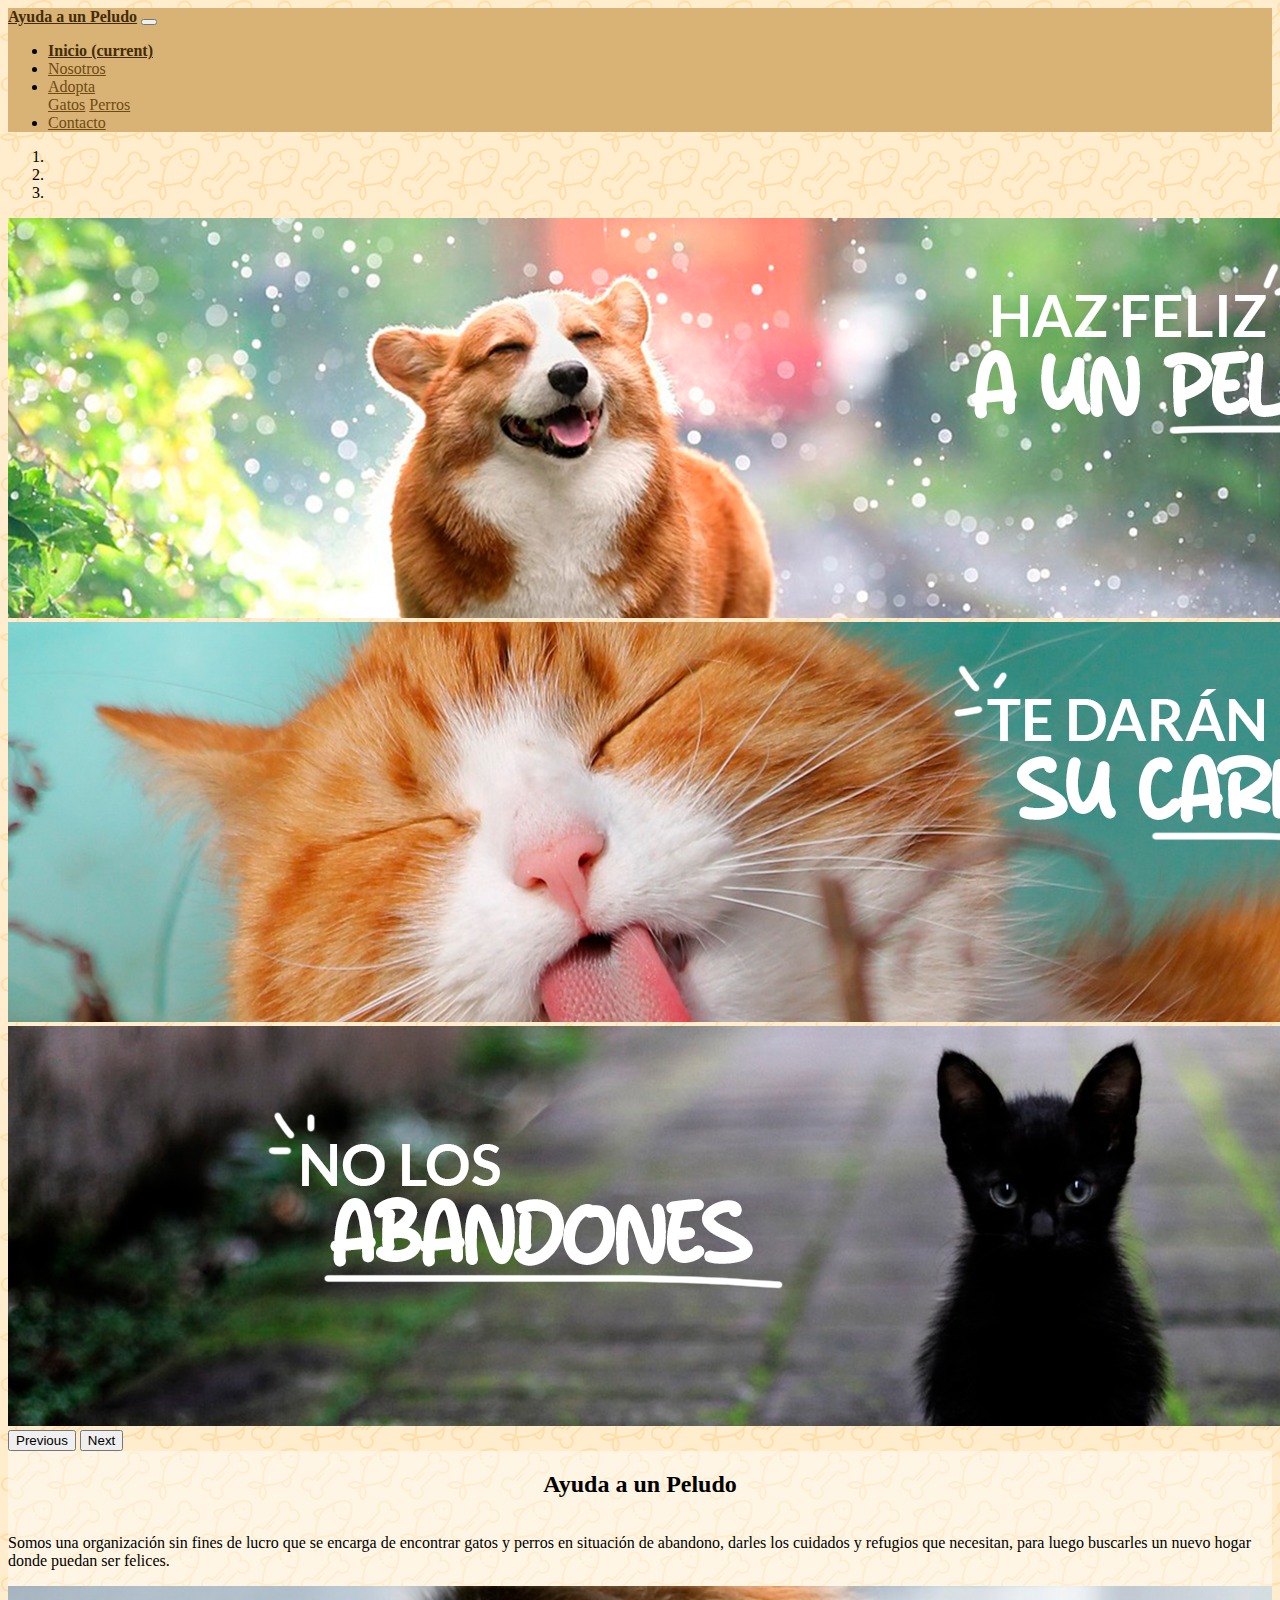
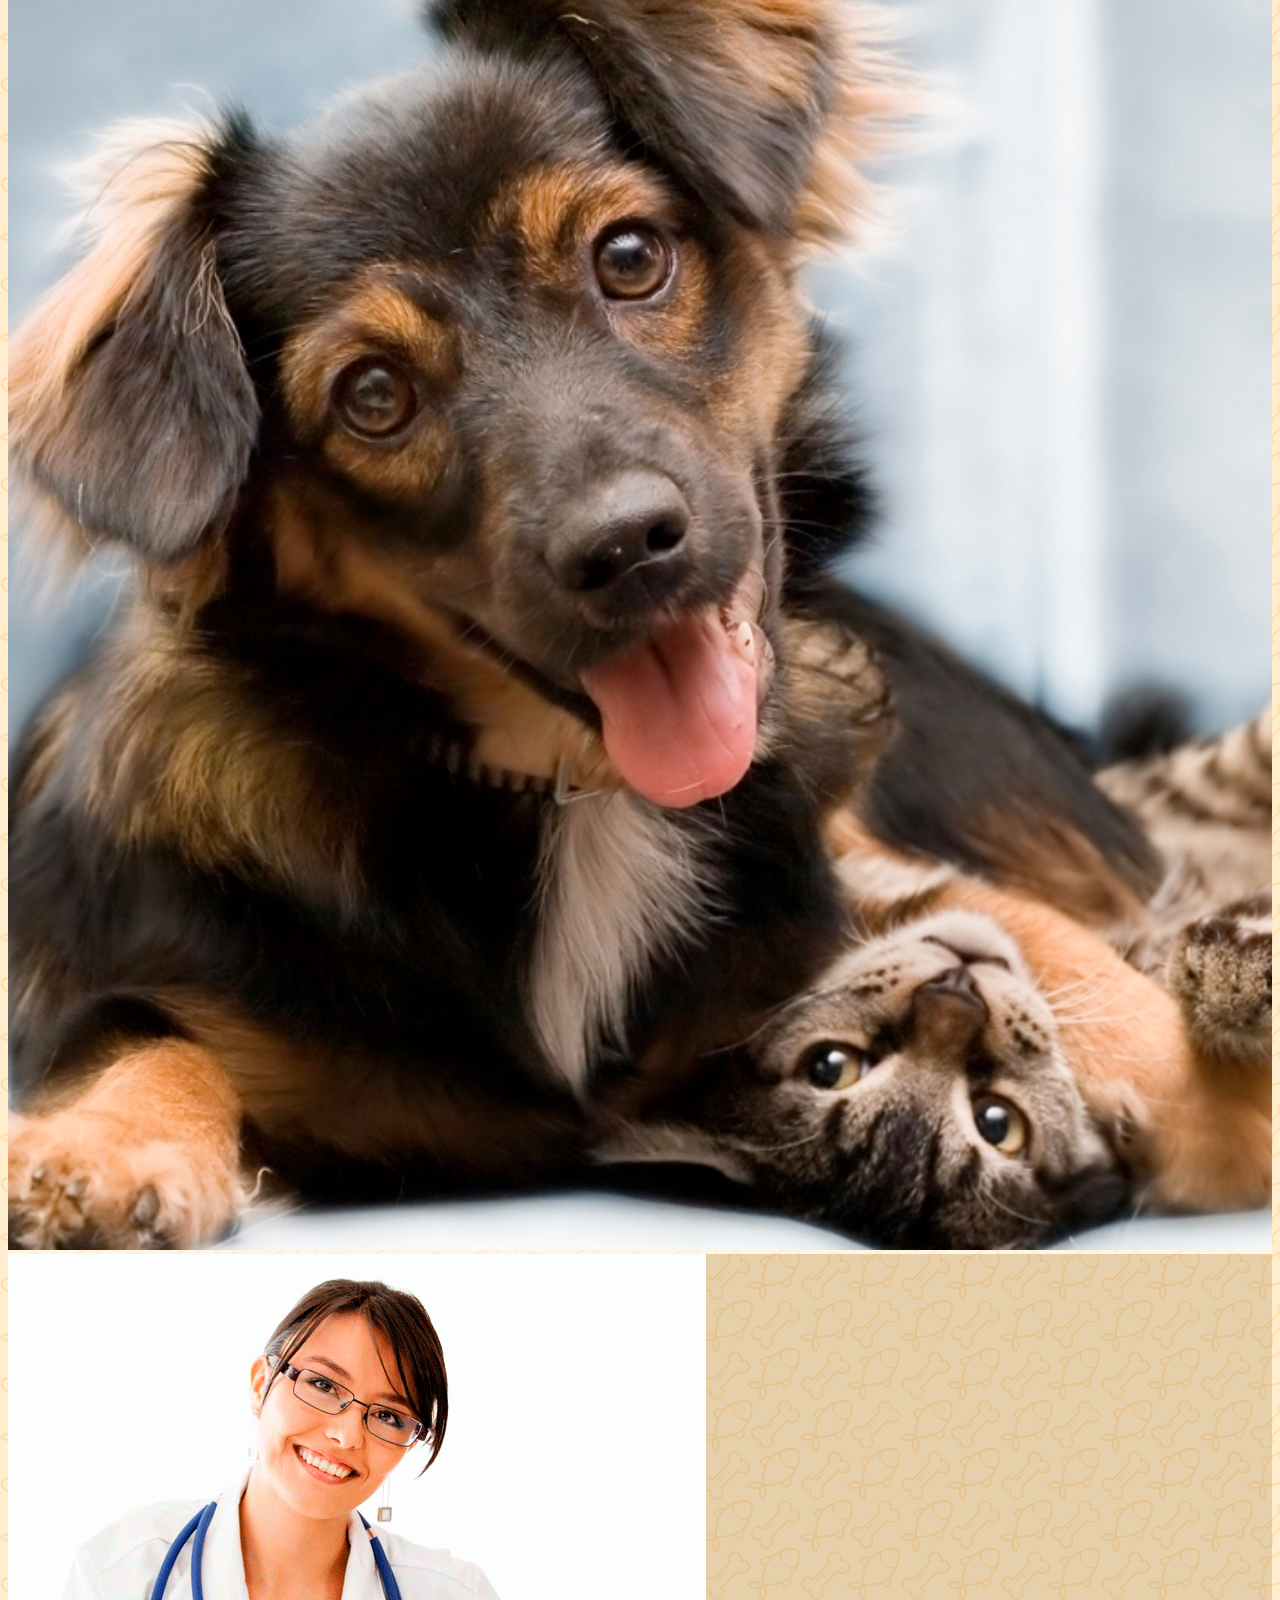
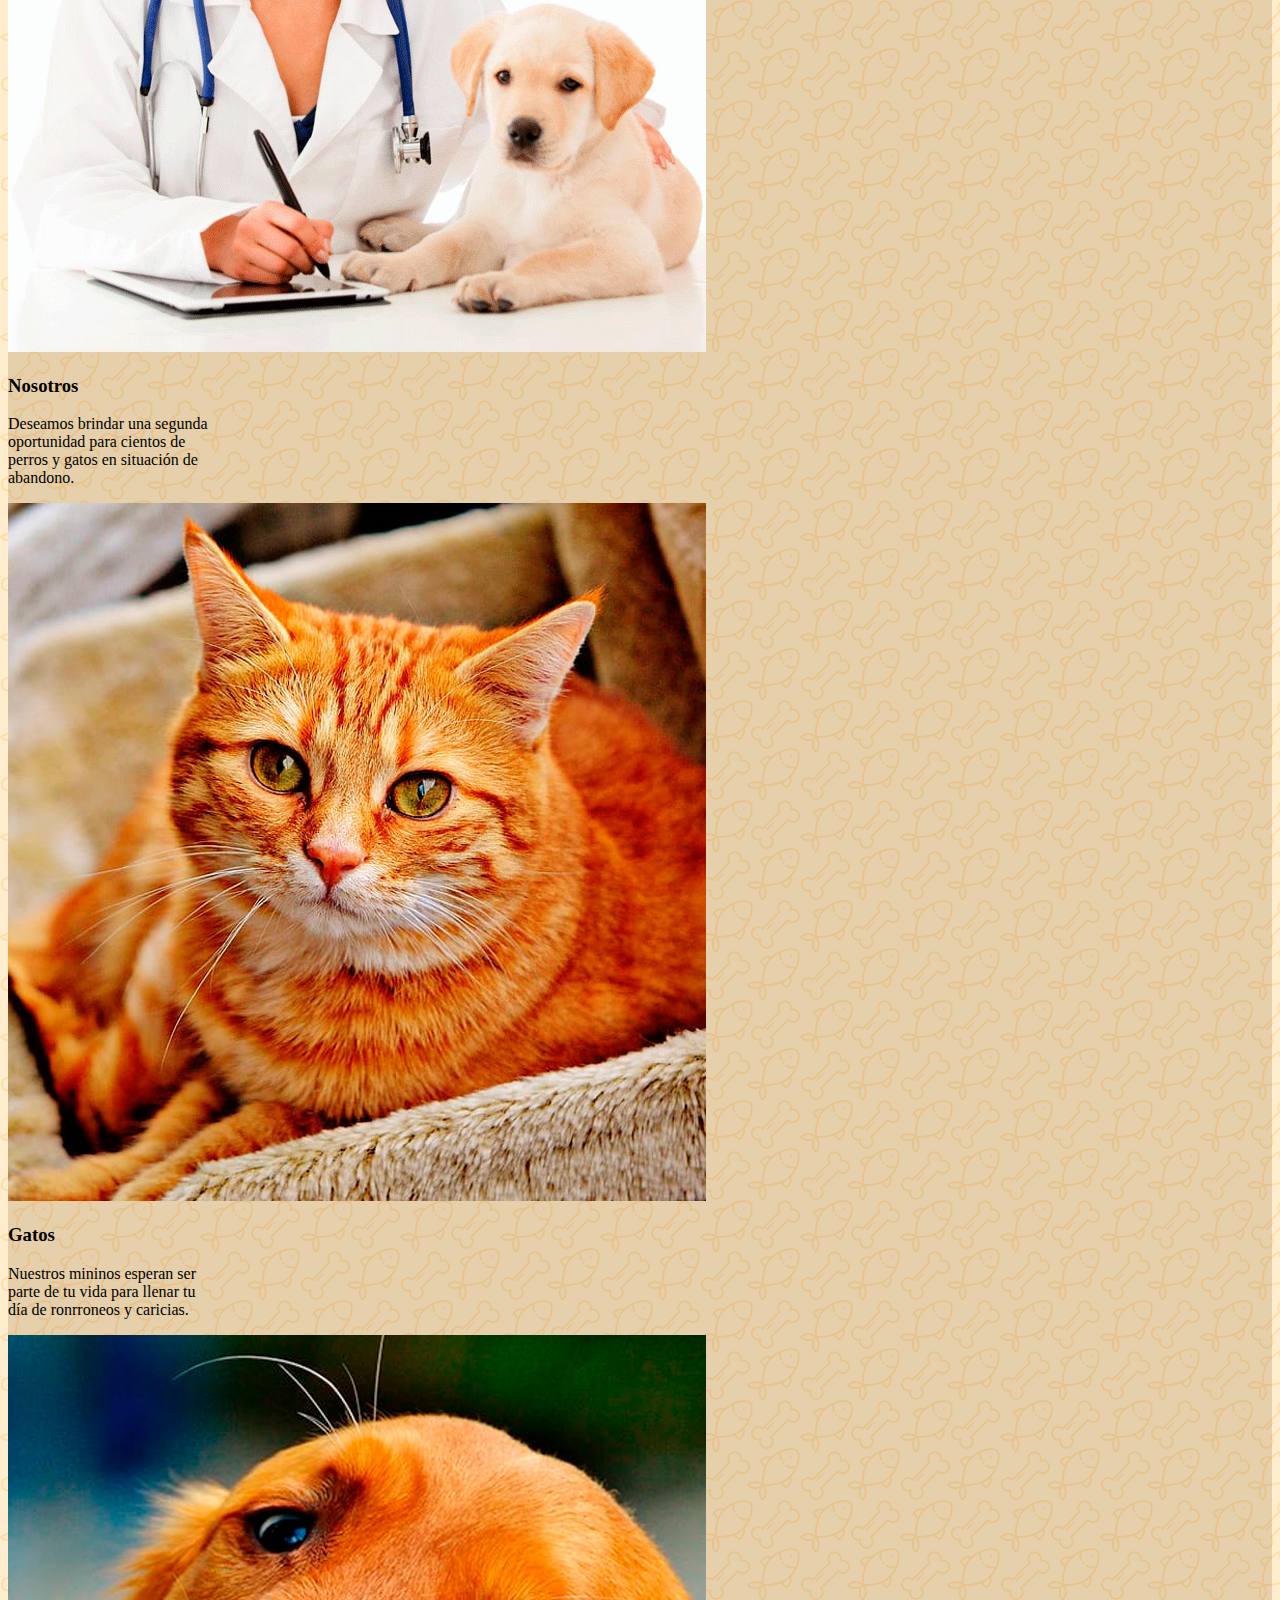
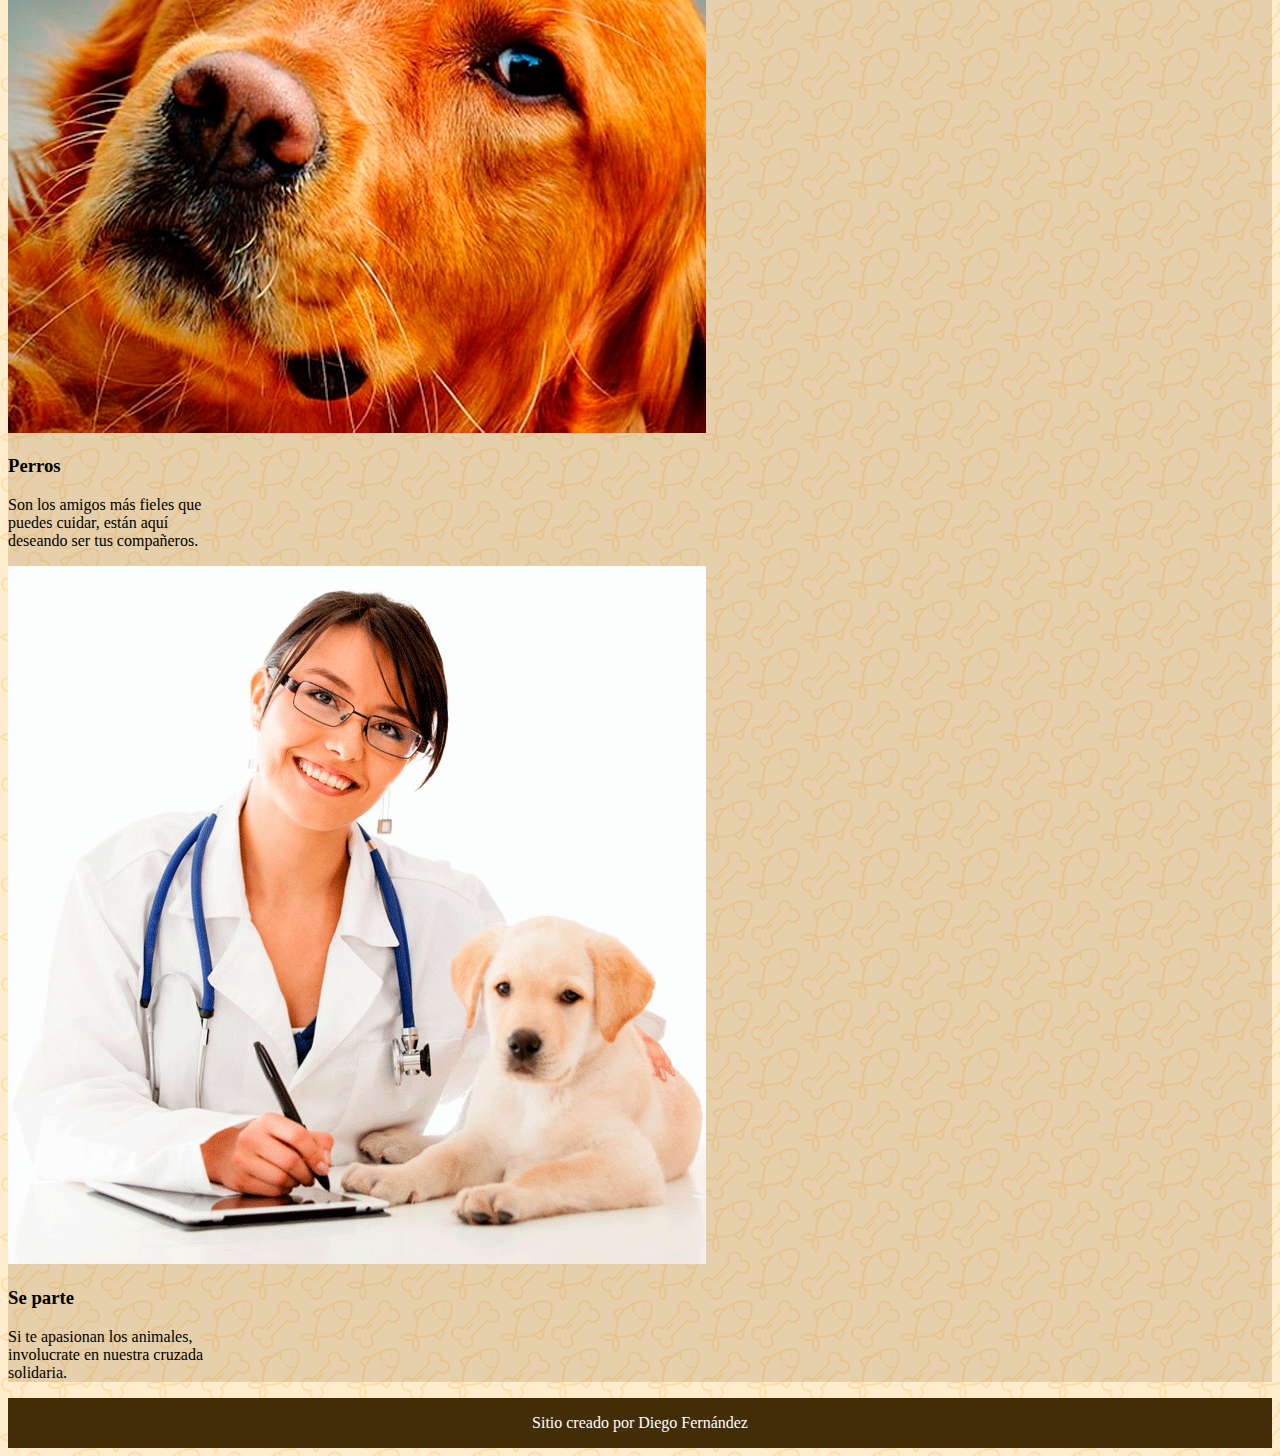
<file: index.html>
<!DOCTYPE html>
<html lang="es">
<head>
    <meta charset="UTF-8">
    <meta name="viewport" content="width=device-width, initial-scale=1.0">
    <title>ONG Ayuda a un Peludo</title>
    <link rel="stylesheet" href="https://cdn.jsdelivr.net/npm/bootstrap@4.6.2/dist/css/bootstrap.min.css" integrity="sha384-xOolHFLEh07PJGoPkLv1IbcEPTNtaed2xpHsD9ESMhqIYd0nLMwNLD69Npy4HI+N" crossorigin="anonymous">
    <link rel="stylesheet" href="/assets/css/styles.css">
</head>
<body>
    <nav class="navbar navbar-expand-lg navbar-light fixed-top nav-color">
        <a class="navbar-brand nav-txt-color-a" href="#">Ayuda a un Peludo</a>
        <button class="navbar-toggler" type="button" data-toggle="collapse" data-target="#navbarSupportedContent" aria-controls="navbarSupportedContent" aria-expanded="false" aria-label="Toggle navigation">
            <span class="navbar-toggler-icon"></span>
        </button>
        <div class="collapse navbar-collapse" id="navbarSupportedContent">
            <ul class="navbar-nav">
                <li class="nav-item active">
                    <a class="nav-link nav-txt-color-a" href="/index.html">Inicio <span class="sr-only">(current)</span></a>
                </li>
                <li class="nav-item">
                    <a class="nav-link nav-txt-color-b" href="/nosotros.html">Nosotros</a>
                </li>
                <li class="nav-item dropdown">
                    <a class="nav-link dropdown-toggle nav-txt-color-b" href="#" role="button" data-toggle="dropdown" aria-expanded="false">
                    Adopta
                    </a>
                    <div class="dropdown-menu">
                    <a class="dropdown-item nav-txt-color-b" href="/gatos.html">Gatos</a>
                    <a class="dropdown-item nav-txt-color-b" href="/perros.html">Perros</a>
                    </div>
                </li>
                <li class="nav-item">
                    <a class="nav-link nav-txt-color-b" href="/contacto.html">Contacto</a>
                </li>
            </ul>
        </div>
    </nav>
    <header class="mt-5">
        <div id="carouselExampleIndicators" class="carousel slide" data-ride="carousel">
            <ol class="carousel-indicators">
            <li data-target="#carouselExampleIndicators" data-slide-to="0" class="active"></li>
            <li data-target="#carouselExampleIndicators" data-slide-to="1"></li>
            <li data-target="#carouselExampleIndicators" data-slide-to="2"></li>
            </ol>
            <div class="carousel-inner">
            <div class="carousel-item active">
                <img src="/assets/img/car1.png" class="d-block w-100" alt="Carrousel 1">
            </div>
            <div class="carousel-item">
                <img src="/assets/img/car2.png" class="d-block w-100" alt="Carrousel 2">
            </div>
            <div class="carousel-item">
                <img src="/assets/img/car3.png" class="d-block w-100" alt="Carrousel 3">
            </div>
            </div>
            <button class="carousel-control-prev" type="button" data-target="#carouselExampleIndicators" data-slide="prev">
            <span class="carousel-control-prev-icon" aria-hidden="true"></span>
            <span class="sr-only">Previous</span>
            </button>
            <button class="carousel-control-next" type="button" data-target="#carouselExampleIndicators" data-slide="next">
            <span class="carousel-control-next-icon" aria-hidden="true"></span>
            <span class="sr-only">Next</span>
            </button>
        </div>
    </header>
    <main class="container">
        <div class="row mx-auto section2 p-3">
            <div class="col-xl-6 col-lg-6 col-md-6 col-sm-12 col-xs-12 section2-text">
                <h2 class="text-uppercase">Ayuda a un Peludo</h2>
                <p>Somos una organización sin fines de lucro que se encarga de encontrar gatos y perros en situación de abandono, darles los cuidados y refugios que necesitan, para luego buscarles un nuevo hogar donde puedan ser felices.</p>
            </div>
            <div class="col-xl-6 col-lg-6 col-md-6 col-sm-12 col-xs-12">
                <img src="/assets/img/menu2.png" class="rounded-circle" alt="Amigos">
            </div>
        </div>
        <div class="row mx-auto section1 p-3">
            <div class="col-xl-3 col-lg-3 col-md-3 col-sm-12 col-xs-12">
                <div class="card bg-transparent border-0" style="width: 12.5rem;">
                    <a href="/nosotros.html">
                        <div class="overlink rounded-circle"></div>
                        <img src="/assets/img/vet1.png" class="card-img-top rounded-circle" alt="...">
                    </a>
                    
                    <div class="card-body text-center">
                        <h3 class="text-uppercase">Nosotros</h3>
                        <p class="card-text">Deseamos brindar una segunda oportunidad para cientos de perros y gatos en situación de abandono.</p>
                    </div>
                  </div>
            </div>
            <div class="col-xl-3 col-lg-3 col-md-3 col-sm-12 col-xs-12">
                <div class="card bg-transparent border-0" style="width: 12.5rem;">
                    <a href="/gatos.html">
                        <div class="overlink rounded-circle"></div>
                        <img src="/assets/img/gato.png" class="card-img-top rounded-circle" alt="...">
                    </a>
                    <div class="card-body text-center">
                        <h3 class="text-uppercase">Gatos</h3>
                        <p class="card-text">Nuestros mininos esperan ser parte de tu vida para llenar tu día de ronrroneos y caricias.</p>
                    </div>
                  </div>
            </div>
            <div class="col-xl-3 col-lg-3 col-md-3 col-sm-12 col-xs-12">
                <div class="card bg-transparent border-0" style="width: 12.5rem;">
                    <a href="/perros.html">
                        <div class="overlink rounded-circle"></div>
                        <img src="/assets/img/perro.png" class="card-img-top rounded-circle" alt="...">
                    </a>
                    <div class="card-body text-center">
                        <h3 class="text-uppercase">Perros</h3>
                        <p class="card-text">Son los amigos más fieles que puedes cuidar, están aquí deseando ser tus compañeros.</p>
                    </div>
                  </div>
            </div>
            <div class="col-xl-3 col-lg-3 col-md-3 col-sm-12 col-xs-12">
                <div class="card bg-transparent border-0" style="width: 12.5rem;">
                    <a href="/contacto.html">
                        <div class="overlink rounded-circle"></div>
                        <img src="/assets/img/vet1.png" class="card-img-top rounded-circle" alt="...">
                    </a>
                    
                    <div class="card-body text-center">
                        <h3 class="text-uppercase">Se parte</h3>
                        <p class="card-text">Si te apasionan los animales, involucrate en nuestra cruzada solidaria.</p>
                    </div>
                  </div>
            </div>
        </div>
    </main>
    <footer class="footer">
        <p>Sitio creado por Diego Fernández</p>
    </footer>
<script src="https://cdn.jsdelivr.net/npm/jquery@3.5.1/dist/jquery.slim.min.js" integrity="sha384-DfXdz2htPH0lsSSs5nCTpuj/zy4C+OGpamoFVy38MVBnE+IbbVYUew+OrCXaRkfj" crossorigin="anonymous"></script>
<script src="https://cdn.jsdelivr.net/npm/bootstrap@4.6.2/dist/js/bootstrap.bundle.min.js" integrity="sha384-Fy6S3B9q64WdZWQUiU+q4/2Lc9npb8tCaSX9FK7E8HnRr0Jz8D6OP9dO5Vg3Q9ct" crossorigin="anonymous"></script>
</body>
</html>
</file>
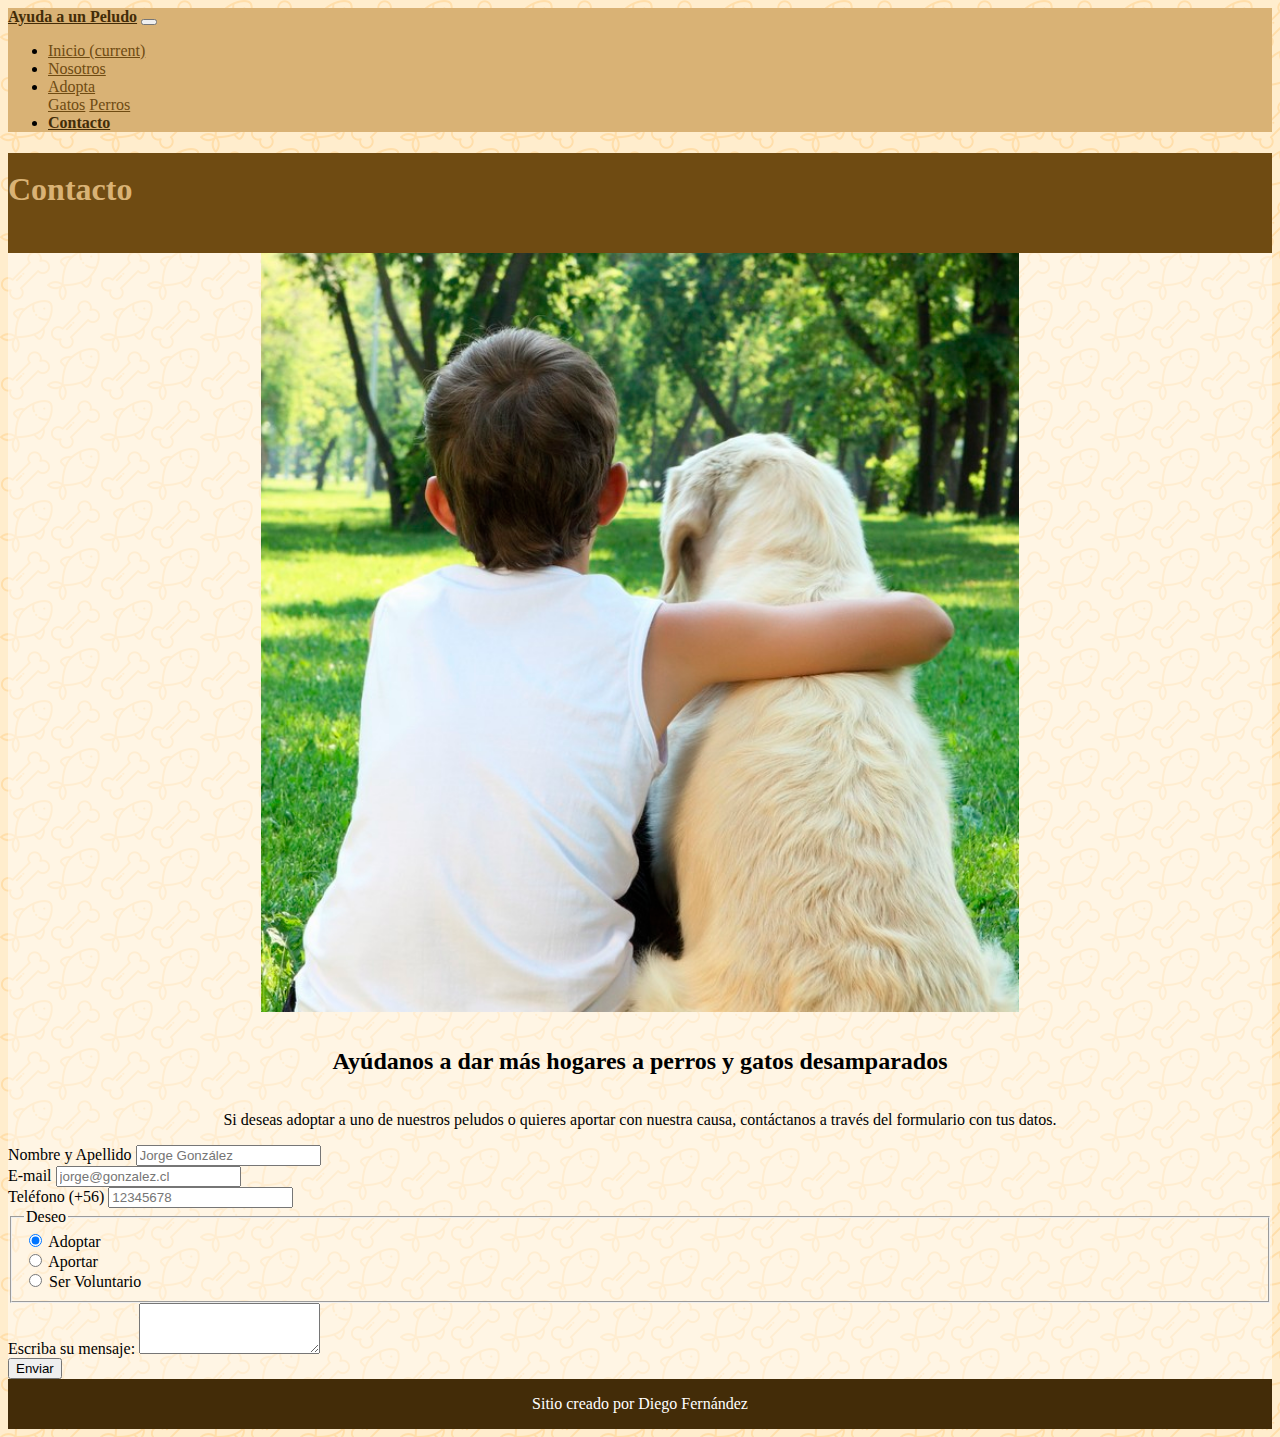
<file: contacto.html>
<!DOCTYPE html>
<html lang="es">
<head>
    <meta charset="UTF-8">
    <meta name="viewport" content="width=device-width, initial-scale=1.0">
    <title>ONG Ayuda a un Peludo - Nosotros</title>
    <link rel="stylesheet" href="https://cdn.jsdelivr.net/npm/bootstrap@4.6.2/dist/css/bootstrap.min.css" integrity="sha384-xOolHFLEh07PJGoPkLv1IbcEPTNtaed2xpHsD9ESMhqIYd0nLMwNLD69Npy4HI+N" crossorigin="anonymous">
    <link rel="stylesheet" href="/assets/css/styles.css">
</head>
<body>
    <nav class="navbar navbar-expand-lg navbar-light fixed-top nav-color">
        <a class="navbar-brand nav-txt-color-a" href="#">Ayuda a un Peludo</a>
        <button class="navbar-toggler" type="button" data-toggle="collapse" data-target="#navbarSupportedContent" aria-controls="navbarSupportedContent" aria-expanded="false" aria-label="Toggle navigation">
            <span class="navbar-toggler-icon"></span>
        </button>
        <div class="collapse navbar-collapse" id="navbarSupportedContent">
            <ul class="navbar-nav">
                <li class="nav-item active">
                    <a class="nav-link nav-txt-color-b" href="/index.html">Inicio <span class="sr-only">(current)</span></a>
                </li>
                <li class="nav-item">
                    <a class="nav-link nav-txt-color-b" href="/nosotros.html">Nosotros</a>
                </li>
                <li class="nav-item dropdown">
                    <a class="nav-link dropdown-toggle nav-txt-color-b" href="#" role="button" data-toggle="dropdown" aria-expanded="false">
                    Adopta
                    </a>
                    <div class="dropdown-menu">
                    <a class="dropdown-item nav-txt-color-b" href="/gatos.html">Gatos</a>
                    <a class="dropdown-item nav-txt-color-b" href="/perros.html">Perros</a>
                    </div>
                </li>
                <li class="nav-item">
                    <a class="nav-link nav-txt-color-a" href="/contacto.html">Contacto</a>
                </li>
            </ul>
        </div>
    </nav>
    <header class="subsection mt-5 text-center">
        <h1 class="h1 text-wrap">Contacto</h1>
    </header>
    <main class="container">
        <div class="row mx-auto section2 p-3">
            <div class="col-xl-6 col-lg-6 col-md-6 col-sm-12 col-xs-12 section2-text">
                <img src="/assets/img/mejoresamigos.png" class="contacto-img rounded-circle" alt="Mejores Amigos">
                <h2 class="text-uppercase">Ayúdanos a dar más hogares a perros y gatos desamparados</h2>
                <p>Si deseas adoptar a uno de nuestros peludos o quieres aportar con nuestra causa, contáctanos a través del formulario con tus datos.</p>
            </div>
            <div class="col-xl-6 col-lg-6 col-md-6 col-sm-12 col-xs-12">
                <form>
                    <div class="form-group">
                        <label for="formGroupExampleInput">Nombre y Apellido</label>
                        <input type="text" class="form-control" id="formGroupExampleInput" placeholder="Jorge González">
                    </div>
                    <div class="form-group">
                        <label for="formGroupExampleInput2">E-mail</label>
                        <input type="text" class="form-control" id="formGroupExampleInput2" placeholder="jorge@gonzalez.cl">
                    </div>
                    <div class="form-group">
                        <label for="formGroupExampleInput2">Teléfono (+56)</label>
                        <input type="text" class="form-control" id="formGroupExampleInput2" placeholder="12345678">
                    </div>
                    <fieldset class="form-group row">
                        <legend class="col-form-label col-sm-2 float-sm-left pt-0">Deseo</legend>
                        <div class="col-sm-10">
                          <div class="form-check">
                            <input class="form-check-input" type="radio" name="gridRadios" id="gridRadios1" value="option1" checked>
                            <label class="form-check-label" for="gridRadios1">
                              Adoptar
                            </label>
                          </div>
                          <div class="form-check">
                            <input class="form-check-input" type="radio" name="gridRadios" id="gridRadios2" value="option2">
                            <label class="form-check-label" for="gridRadios2">
                              Aportar
                            </label>
                          </div>
                          <div class="form-check">
                            <input class="form-check-input" type="radio" name="gridRadios" id="gridRadios2" value="option2">
                            <label class="form-check-label" for="gridRadios2">
                              Ser Voluntario
                            </label>
                          </div>
                        </div>
                      </fieldset>
                    <div class="form-group">
                        <label for="exampleFormControlTextarea1">Escriba su mensaje:</label>
                        <textarea class="form-control" id="exampleFormControlTextarea1" rows="3"></textarea>
                    </div>  
                    <button type="submit" class="btn btn-primary mb-2">Enviar</button>

                </form>
            </div>
        </div>
    </main>
    <footer class="footer">
        <p>Sitio creado por Diego Fernández</p>
    </footer>
<script src="https://cdn.jsdelivr.net/npm/jquery@3.5.1/dist/jquery.slim.min.js" integrity="sha384-DfXdz2htPH0lsSSs5nCTpuj/zy4C+OGpamoFVy38MVBnE+IbbVYUew+OrCXaRkfj" crossorigin="anonymous"></script>
<script src="https://cdn.jsdelivr.net/npm/bootstrap@4.6.2/dist/js/bootstrap.bundle.min.js" integrity="sha384-Fy6S3B9q64WdZWQUiU+q4/2Lc9npb8tCaSX9FK7E8HnRr0Jz8D6OP9dO5Vg3Q9ct" crossorigin="anonymous"></script>
</body>
</html>
</file>
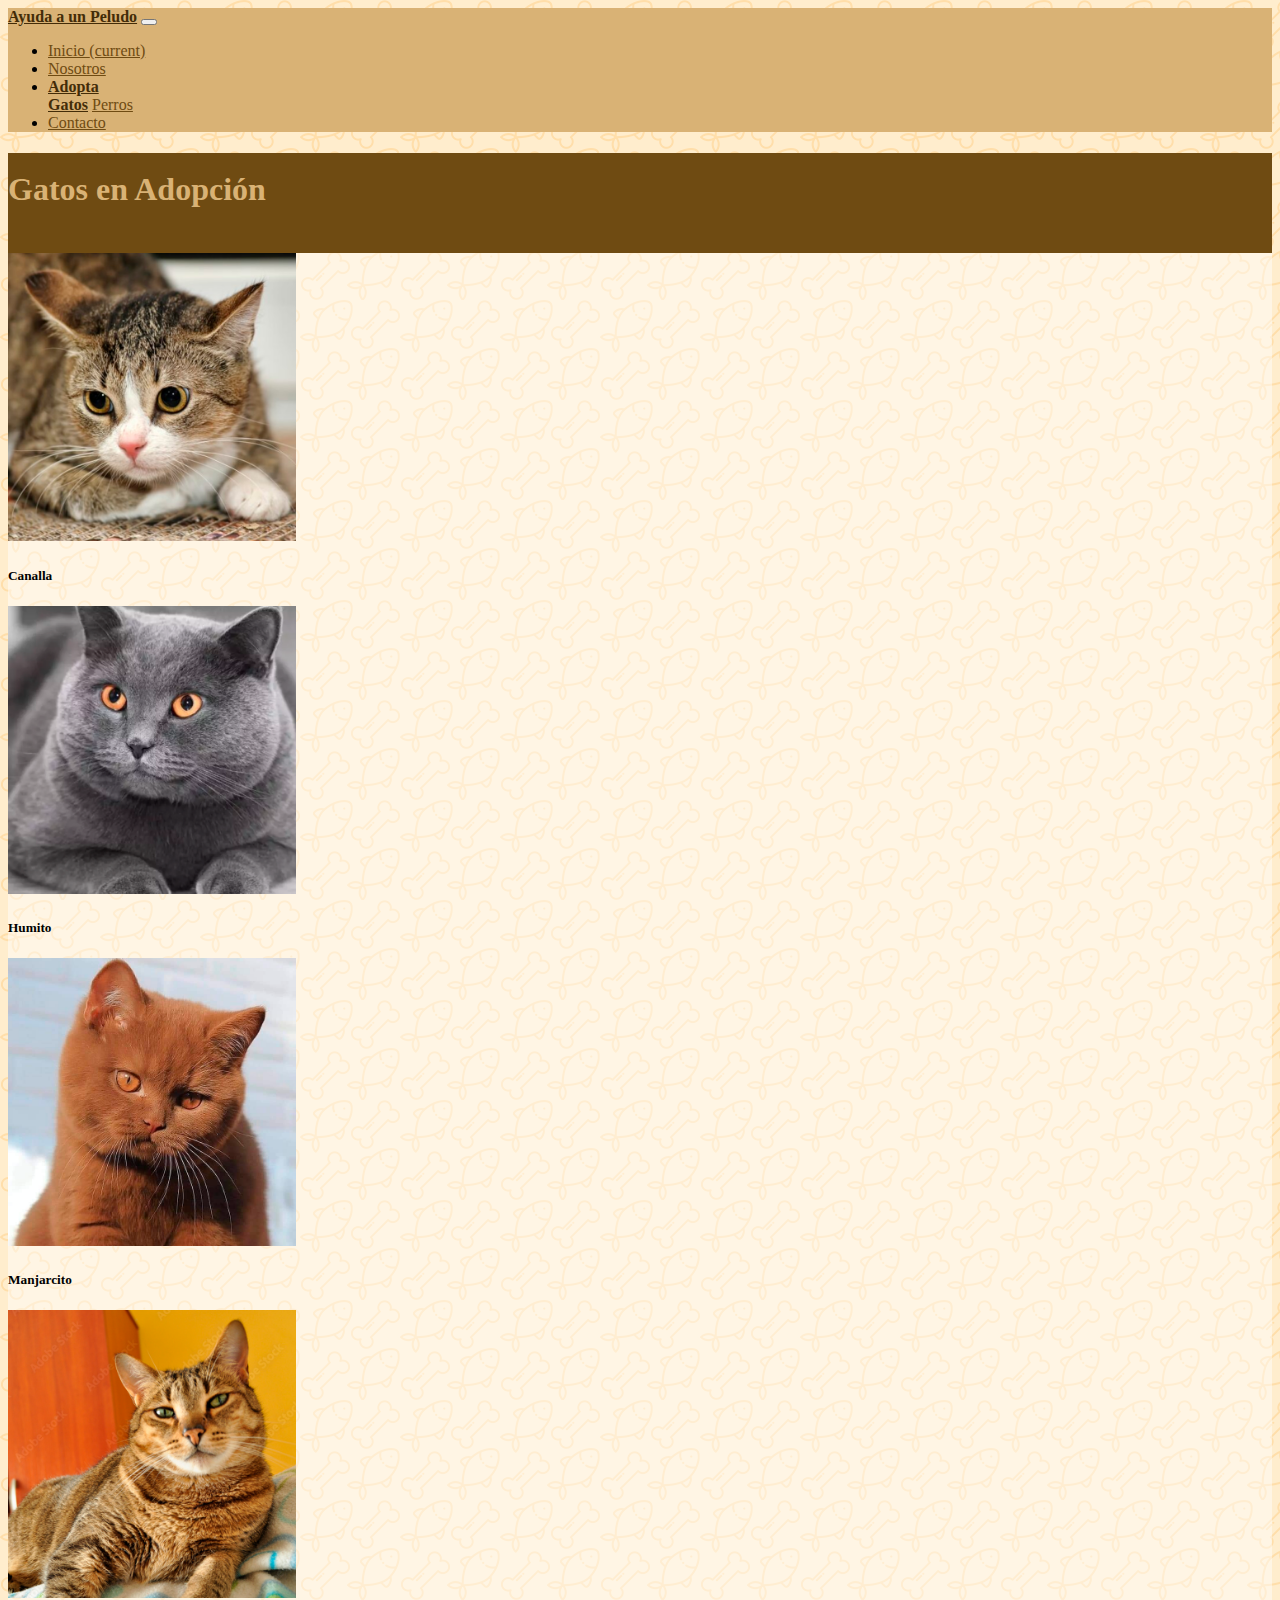
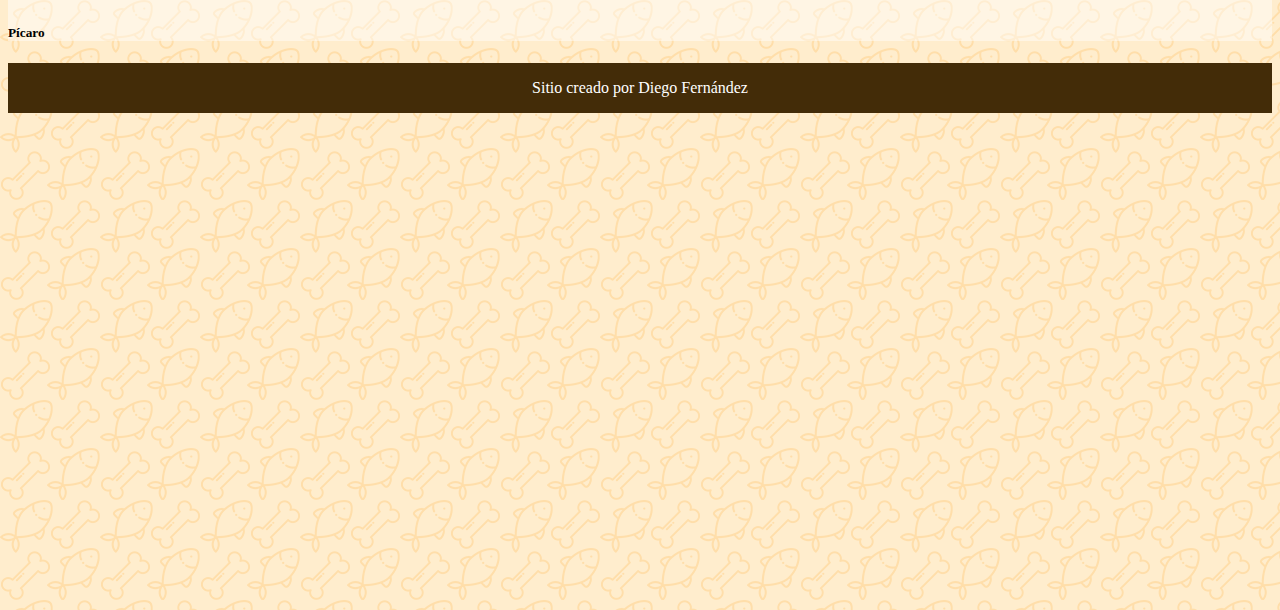
<file: gatos.html>
<!DOCTYPE html>
<html lang="es">
<head>
    <meta charset="UTF-8">
    <meta name="viewport" content="width=device-width, initial-scale=1.0">
    <title>ONG Ayuda a un Peludo - Gatos</title>
    <link rel="stylesheet" href="https://cdn.jsdelivr.net/npm/bootstrap@4.6.2/dist/css/bootstrap.min.css" integrity="sha384-xOolHFLEh07PJGoPkLv1IbcEPTNtaed2xpHsD9ESMhqIYd0nLMwNLD69Npy4HI+N" crossorigin="anonymous">
    <link rel="stylesheet" href="/assets/css/styles.css">
</head>
<body>
    <nav class="navbar navbar-expand-lg navbar-light fixed-top nav-color">
        <a class="navbar-brand nav-txt-color-a" href="#">Ayuda a un Peludo</a>
        <button class="navbar-toggler" type="button" data-toggle="collapse" data-target="#navbarSupportedContent" aria-controls="navbarSupportedContent" aria-expanded="false" aria-label="Toggle navigation">
            <span class="navbar-toggler-icon"></span>
        </button>
        <div class="collapse navbar-collapse" id="navbarSupportedContent">
            <ul class="navbar-nav">
                <li class="nav-item active">
                    <a class="nav-link nav-txt-color-b" href="/index.html">Inicio <span class="sr-only">(current)</span></a>
                </li>
                <li class="nav-item">
                    <a class="nav-link nav-txt-color-b" href="/nosotros.html">Nosotros</a>
                </li>
                <li class="nav-item dropdown">
                    <a class="nav-link dropdown-toggle nav-txt-color-a" href="#" role="button" data-toggle="dropdown" aria-expanded="false">
                    Adopta
                    </a>
                    <div class="dropdown-menu">
                    <a class="dropdown-item nav-txt-color-a" href="/gatos.html">Gatos</a>
                    <a class="dropdown-item nav-txt-color-b" href="/perros.html">Perros</a>
                    </div>
                </li>
                <li class="nav-item">
                    <a class="nav-link nav-txt-color-b" href="/contacto.html">Contacto</a>
                </li>
            </ul>
        </div>
    </nav>
    <header class="subsection mt-5 text-center">
        <h1 class="h1 text-wrap">Gatos en Adopción</h1>
    </header>
    <main class="container section2">
        <div class="row mx-auto p-3">
            <div class="col-xl-6 col-lg-6 col-md-12 col-sm-12 col-xs-12">
                <div class="card mx-auto bg-transparent" style="width: 18rem;">
                    <div class="overlink-100">
                        <a href="/fichas/gatos/canalla.html">
                            <p>Meow!</p>
                        </a>
                    </div>
                        <img src="/assets/img/gatos/canalla.png" class="card-img-top" alt="">
                    <div class="card-body">
                        <h5 class="card-title text-center">Canalla</h5>
                    </div>
                    
                </div>
            </div>
            <div class="col-xl-6 col-lg-6 col-md-6 col-sm-12 col-xs-12">
                <div class="card mx-auto bg-transparent" style="width: 18rem;">
                    <div class="overlink-100">
                        <a href="/fichas/gatos/humito.html">
                            <p>Meow!</p>
                        </a>
                    </div>
                    <img src="/assets/img/gatos/humito.png" class="card-img-top" alt="">
                    <div class="card-body">
                        <h5 class="card-title text-center">Humito</h5>
                    </div>
                </div>
            </div>  
        </div>
        <div class="row mx-auto p-3">
            <div class="col-xl-6 col-lg-6 col-md-6 col-sm-12 col-xs-12">
                <div class="card mx-auto bg-transparent" style="width: 18rem;">
                    <div class="overlink-100">
                        <a href="/fichas/gatos/manjarcito.html">
                            <p>Meow!</p>
                        </a>
                    </div>
                    <img src="/assets/img/gatos/manjarcito.png" class="card-img-top" alt="">
                    <div class="card-body">
                        <h5 class="card-title text-center">Manjarcito</h5>
                    </div>
                </div>
            </div>
            <div class="col-xl-6 col-lg-6 col-md-6 col-sm-12 col-xs-12">
                <div class="card mx-auto bg-transparent" style="width: 18rem;">
                    <div class="overlink-100">
                        <a href="/fichas/gatos/picaro.html">
                            <p>Meow!</p>
                        </a>
                    </div>
                    <img src="/assets/img/gatos/picaro.png" class="card-img-top" alt="">
                    <div class="card-body">
                        <h5 class="card-title text-center">Pícaro</h5>
                    </div>
                </div>
            </div>
        </div>
    </main>
    <footer class="footer">
        <p>Sitio creado por Diego Fernández</p>
    </footer>
<script src="https://cdn.jsdelivr.net/npm/jquery@3.5.1/dist/jquery.slim.min.js" integrity="sha384-DfXdz2htPH0lsSSs5nCTpuj/zy4C+OGpamoFVy38MVBnE+IbbVYUew+OrCXaRkfj" crossorigin="anonymous"></script>
<script src="https://cdn.jsdelivr.net/npm/bootstrap@4.6.2/dist/js/bootstrap.bundle.min.js" integrity="sha384-Fy6S3B9q64WdZWQUiU+q4/2Lc9npb8tCaSX9FK7E8HnRr0Jz8D6OP9dO5Vg3Q9ct" crossorigin="anonymous"></script>
</body>
</html>
</file>
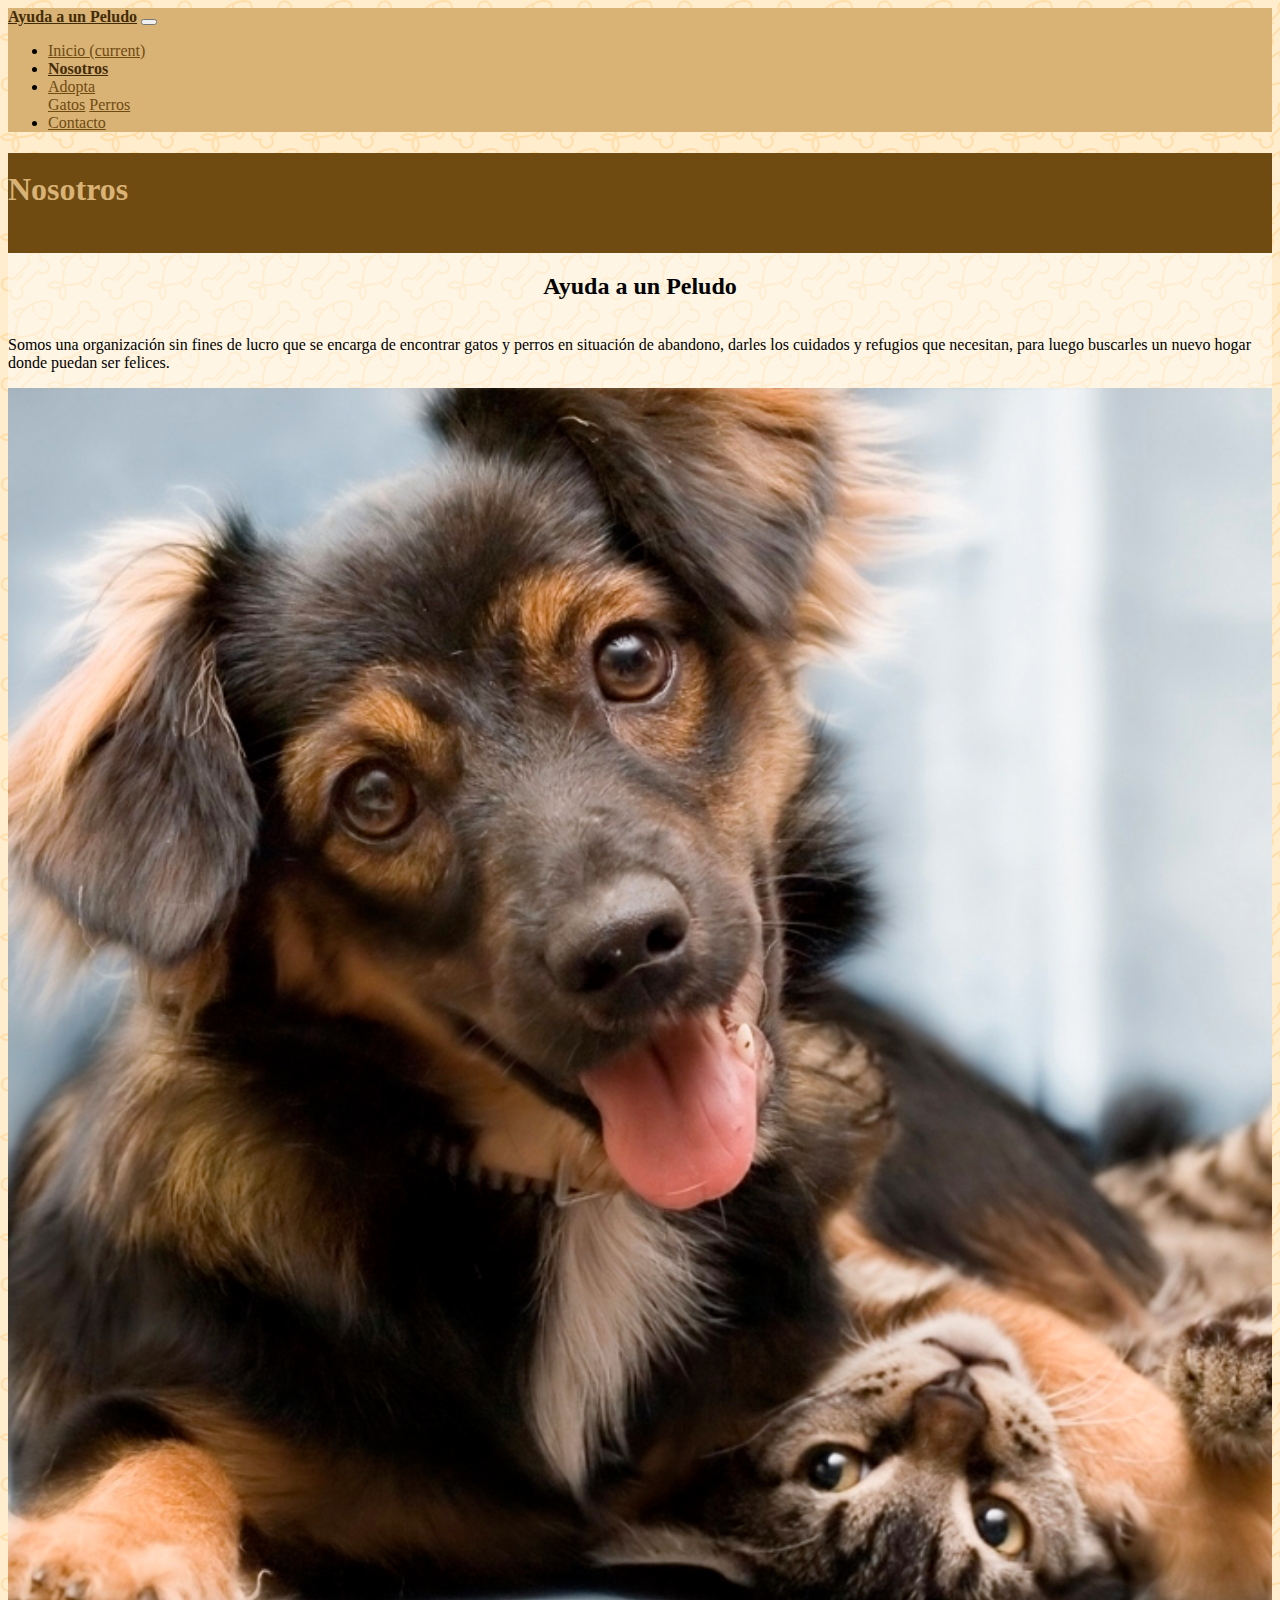
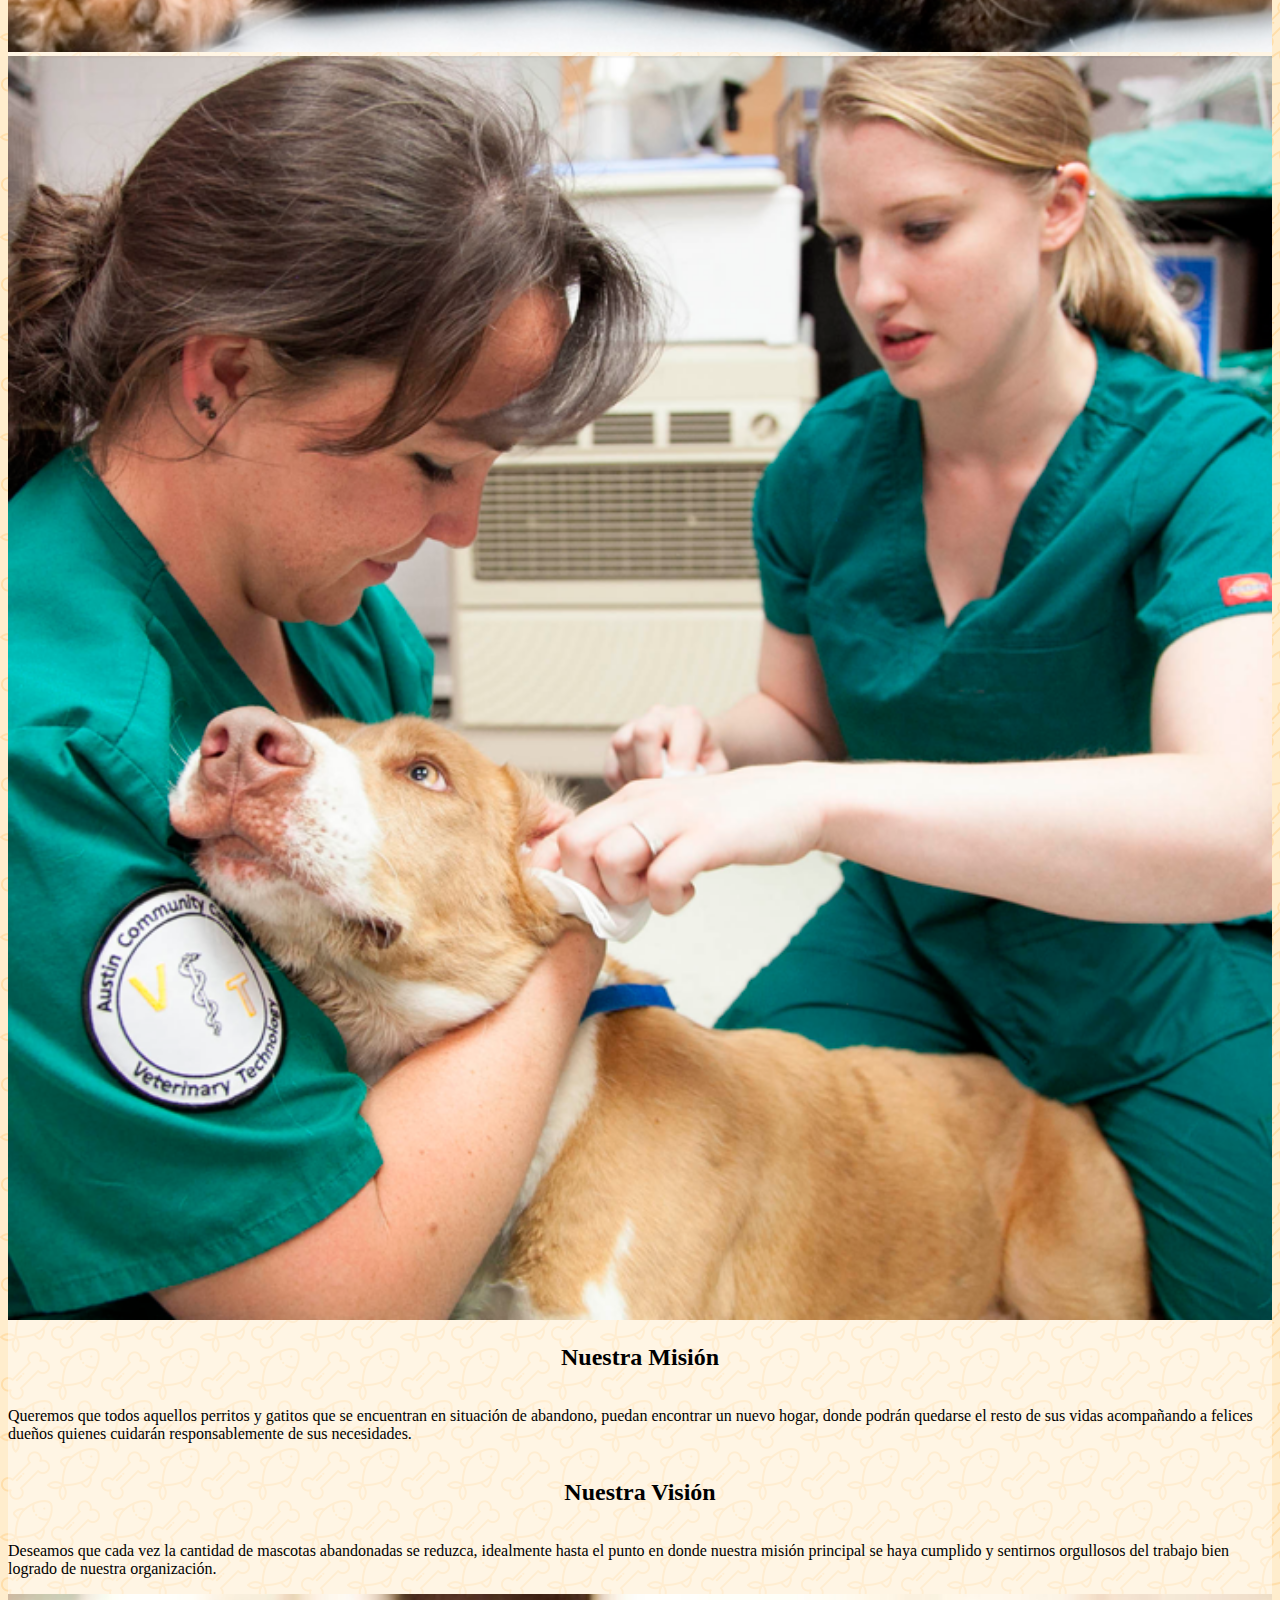
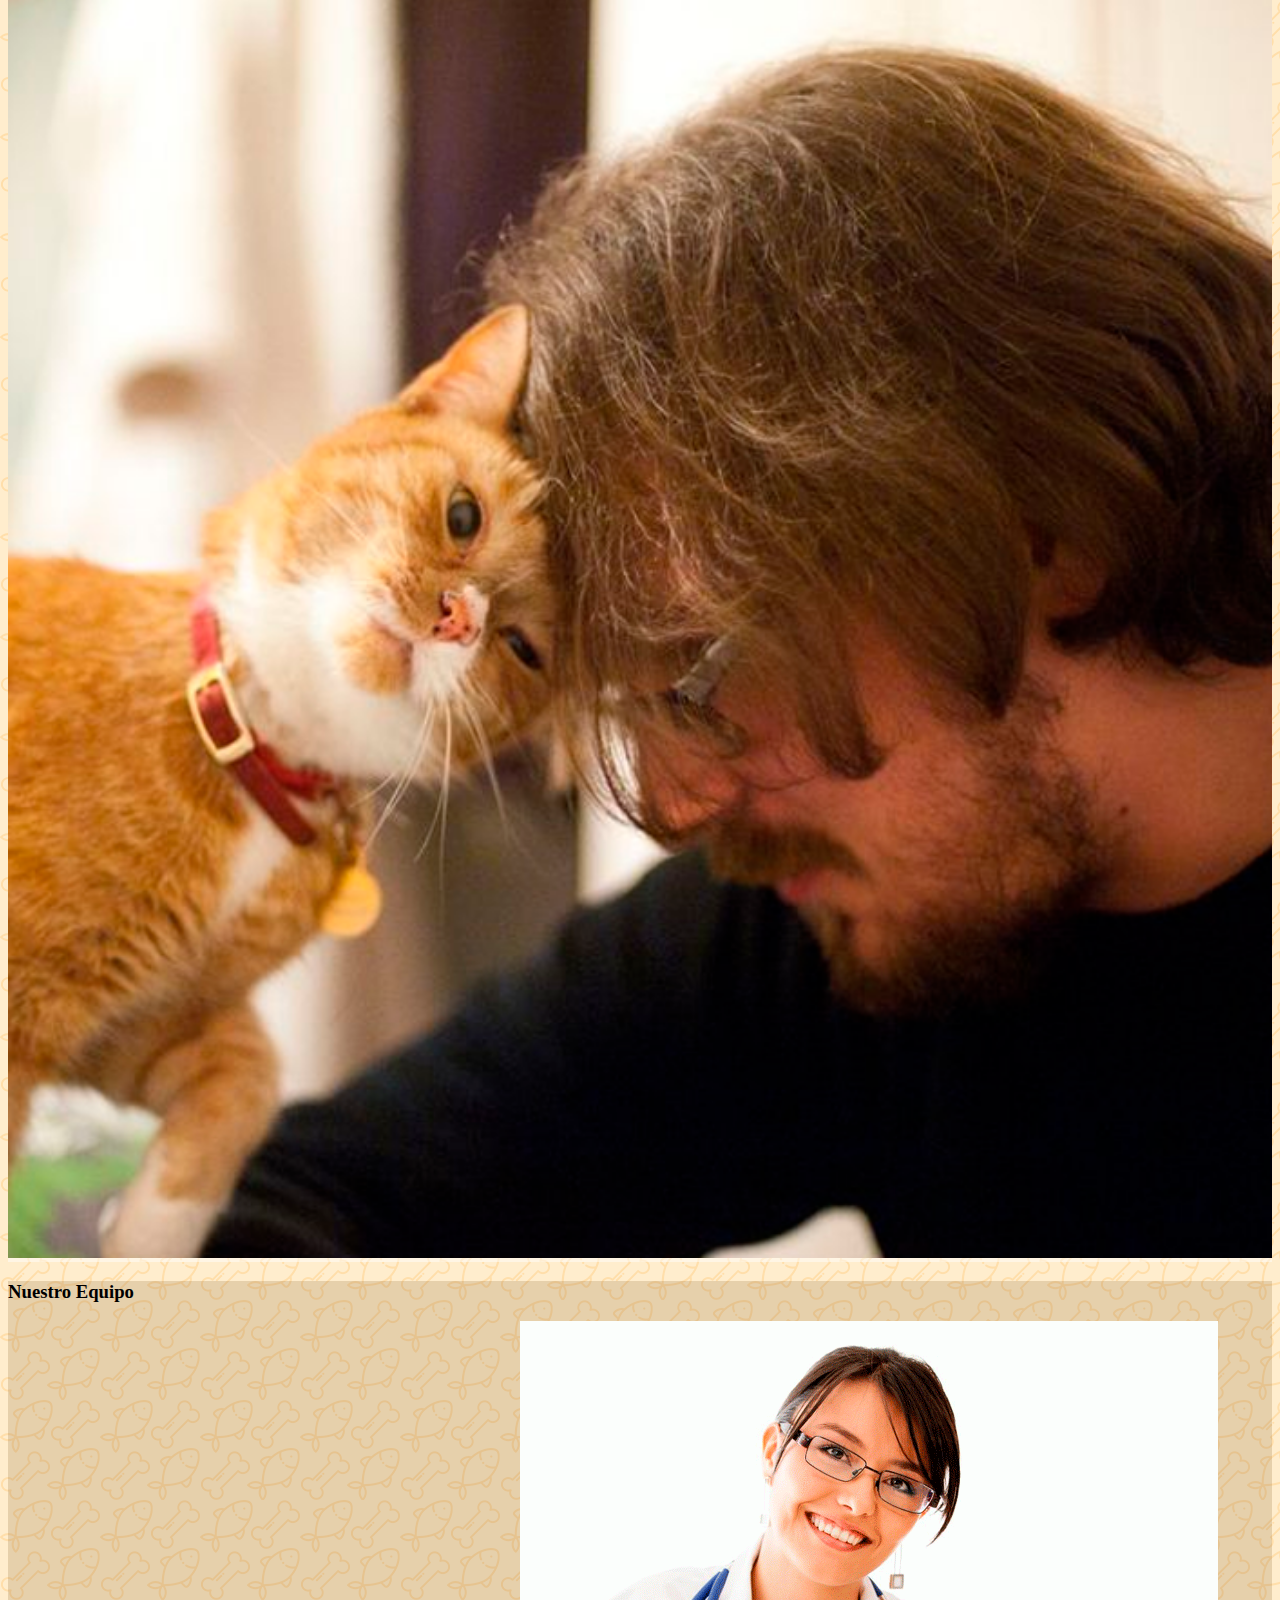
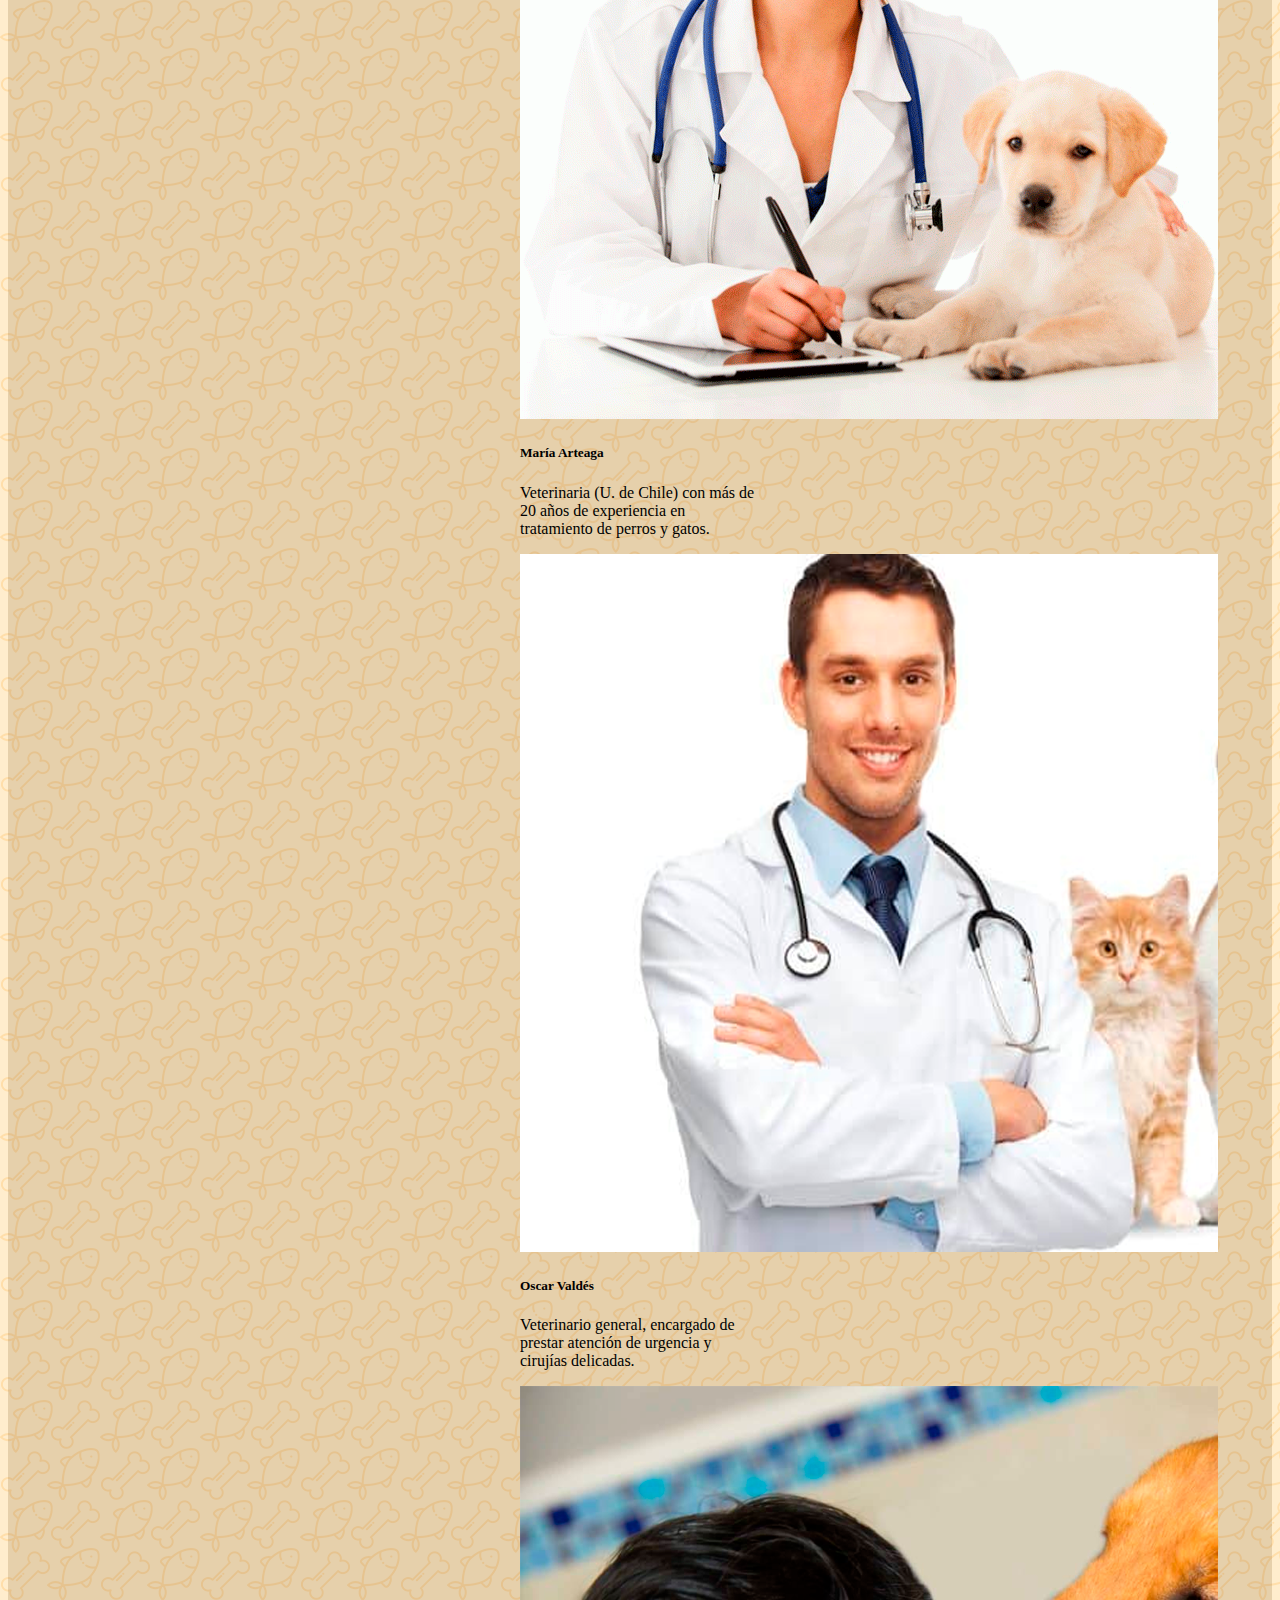
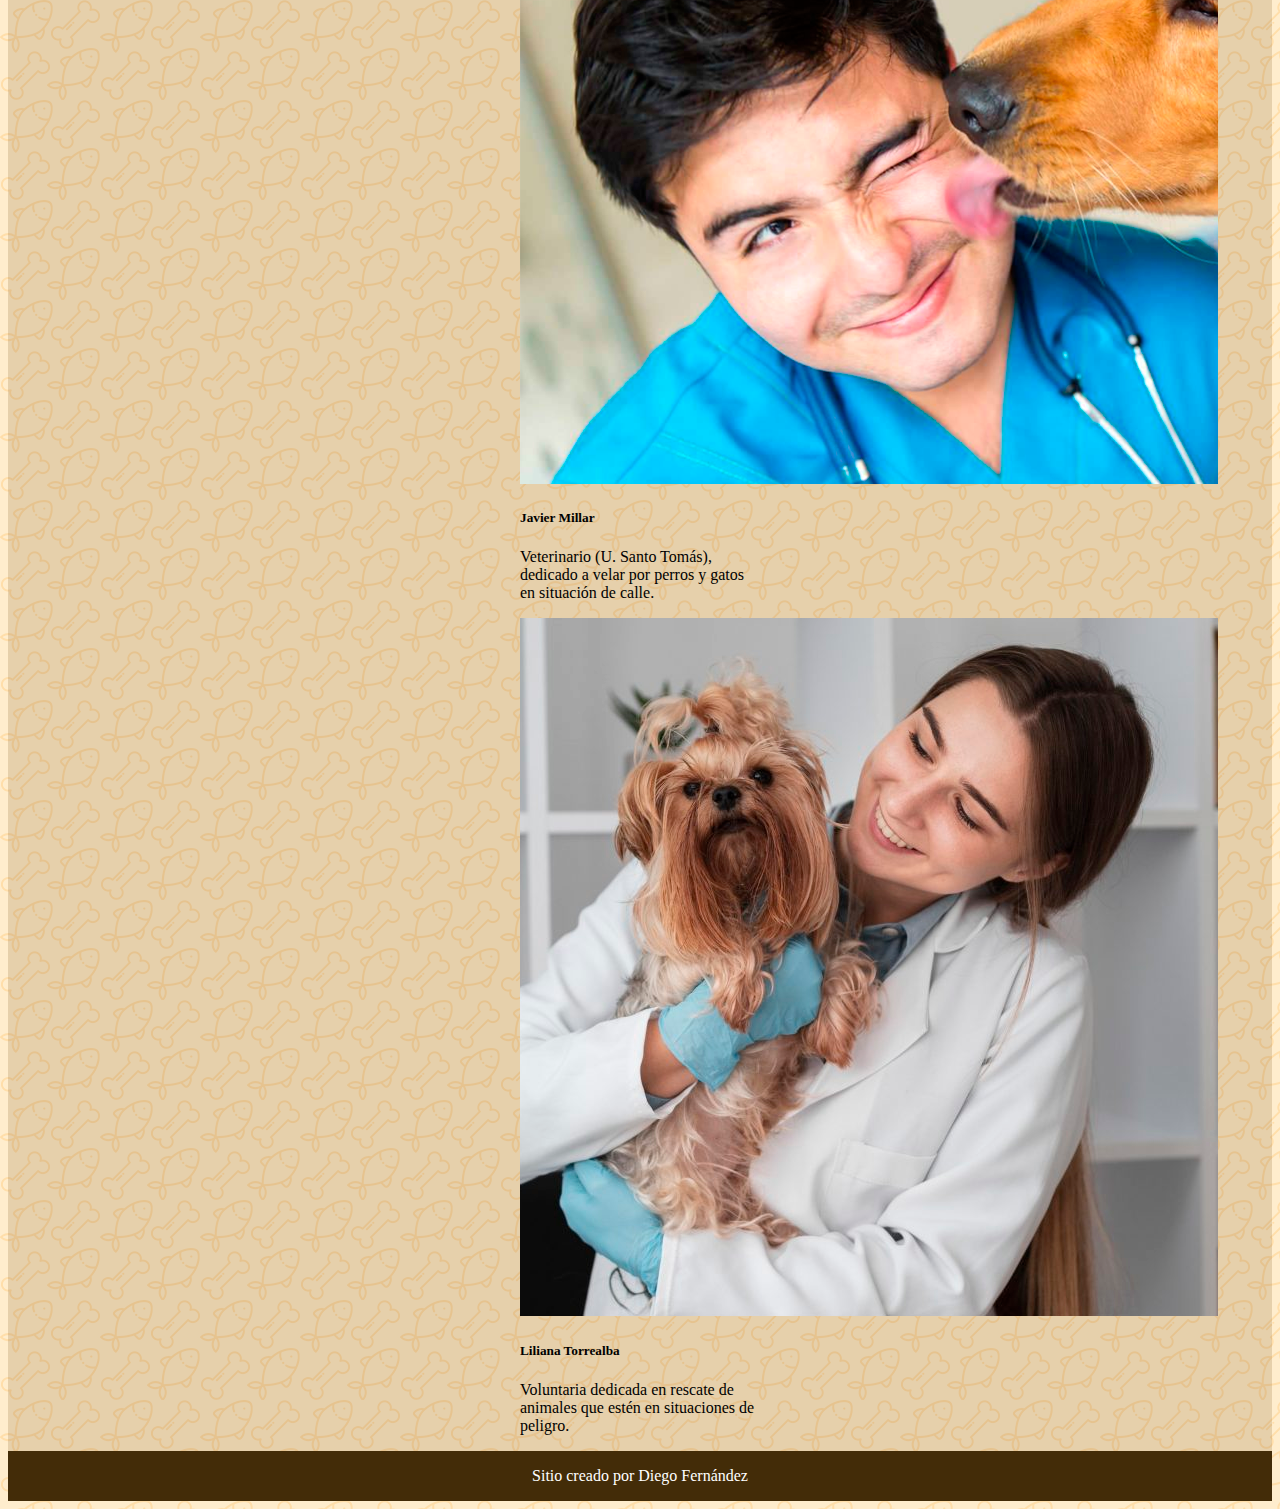
<file: nosotros.html>
<!DOCTYPE html>
<html lang="es">
<head>
    <meta charset="UTF-8">
    <meta name="viewport" content="width=device-width, initial-scale=1.0">
    <title>ONG Ayuda a un Peludo - Nosotros</title>
    <link rel="stylesheet" href="https://cdn.jsdelivr.net/npm/bootstrap@4.6.2/dist/css/bootstrap.min.css" integrity="sha384-xOolHFLEh07PJGoPkLv1IbcEPTNtaed2xpHsD9ESMhqIYd0nLMwNLD69Npy4HI+N" crossorigin="anonymous">
    <link rel="stylesheet" href="/assets/css/styles.css">
</head>
<body>
    <nav class="navbar navbar-expand-lg navbar-light fixed-top nav-color">
        <a class="navbar-brand nav-txt-color-a" href="#">Ayuda a un Peludo</a>
        <button class="navbar-toggler" type="button" data-toggle="collapse" data-target="#navbarSupportedContent" aria-controls="navbarSupportedContent" aria-expanded="false" aria-label="Toggle navigation">
            <span class="navbar-toggler-icon"></span>
        </button>
        <div class="collapse navbar-collapse" id="navbarSupportedContent">
            <ul class="navbar-nav">
                <li class="nav-item active">
                    <a class="nav-link nav-txt-color-b" href="/index.html">Inicio <span class="sr-only">(current)</span></a>
                </li>
                <li class="nav-item">
                    <a class="nav-link nav-txt-color-a" href="/nosotros.html">Nosotros</a>
                </li>
                <li class="nav-item dropdown">
                    <a class="nav-link dropdown-toggle nav-txt-color-b" href="#" role="button" data-toggle="dropdown" aria-expanded="false">
                    Adopta
                    </a>
                    <div class="dropdown-menu">
                    <a class="dropdown-item nav-txt-color-b" href="/gatos.html">Gatos</a>
                    <a class="dropdown-item nav-txt-color-b" href="/perros.html">Perros</a>
                    </div>
                </li>
                <li class="nav-item">
                    <a class="nav-link nav-txt-color-b" href="/contacto.html">Contacto</a>
                </li>
            </ul>
        </div>
    </nav>
    <header class="subsection mt-5">
        <h1 class="h1 text-wrap text-center">Nosotros</h1>
    </header>
    <main class="container">
        <div class="row mx-auto section2 p-3">
            <div class="col-xl-6 col-lg-6 col-md-6 col-sm-12 col-xs-12 section2-text">
                <h2 class="text-uppercase">Ayuda a un Peludo</h2>
                <p>Somos una organización sin fines de lucro que se encarga de encontrar gatos y perros en situación de abandono, darles los cuidados y refugios que necesitan, para luego buscarles un nuevo hogar donde puedan ser felices.</p>
            </div>
            <div class="col-xl-6 col-lg-6 col-md-6 col-sm-12 col-xs-12">
                <img src="/assets/img/menu2.png" class="rounded-circle" alt="Amigos">
            </div>
        </div>
        <div class="row mx-auto section2 p-3">
            <div class="col-xl-6 col-lg-6 col-md-6 col-sm-12 col-xs-12">
                <img src="/assets/img/operativo.png" class="rounded-circle" alt="Amigos">
            </div>
            <div class="col-xl-6 col-lg-6 col-md-6 col-sm-12 col-xs-12 section2-text">
                <h2 class="text-uppercase">Nuestra Misión</h2>
                <p>Queremos que todos aquellos perritos y gatitos que se encuentran en situación de abandono, puedan encontrar un nuevo hogar, donde podrán quedarse el resto de sus vidas acompañando a felices dueños quienes cuidarán responsablemente de sus necesidades.</p>
            </div>
        </div>
        <div class="row mx-auto section2 p-3">
            <div class="col-xl-6 col-lg-6 col-md-6 col-sm-12 col-xs-12 section2-text">
                <h2 class="text-uppercase">Nuestra Visión</h2>
                <p>Deseamos que cada vez la cantidad de mascotas abandonadas se reduzca, idealmente hasta el punto en donde nuestra misión principal se haya cumplido y sentirnos orgullosos del trabajo bien logrado de nuestra organización.</p>
            </div>
            <div class="col-xl-6 col-lg-6 col-md-6 col-sm-12 col-xs-12">
                <img src="/assets/img/catlover.png" class="rounded-circle" alt="Amigos">
            </div>
        </div>
        <div class="row mx-auto section1 p-3">
            <div class="col-xl-12 col-lg-12 col-md-12 col-sm-12 col-xs-12">
                <h3 class="h3 mx-auto text-center">Nuestro Equipo</h3>
            </div>
            <div class="col-xl-3 col-lg-3 col-md-3 col-sm-12 col-xs-12 section2-text">
                <div class="card mx-auto bg-transparent border-0" style="width: 15rem;">
                    <img src="./assets/img/vet1.png" class="card-img-top rounded-circle" alt="Integrante 1">
                    <div class="card-body text-center">
                      <h5 class="card-title">María Arteaga</h5>
                      <p class="card-text">Veterinaria (U. de Chile) con más de 20 años de experiencia en tratamiento de perros y gatos.</p>
                    </div>
                </div>
            </div>
            <div class="col-xl-3 col-lg-3 col-md-3 col-sm-12 col-xs-12 section2-text">
                <div class="card mx-auto bg-transparent border-0" style="width: 15rem;">
                    <img src="./assets/img/vet2.png" class="card-img-top rounded-circle" alt="Integrante 1">
                    <div class="card-body text-center">
                      <h5 class="card-title">Oscar Valdés</h5>
                      <p class="card-text">Veterinario general, encargado de prestar atención de urgencia y cirujías delicadas.</p>
                    </div>
                </div>
            </div>
            <div class="col-xl-3 col-lg-3 col-md-3 col-sm-12 col-xs-12 section2-text">
                <div class="card mx-auto bg-transparent border-0" style="width: 15rem;">
                    <img src="./assets/img/vet3.png" class="card-img-top rounded-circle" alt="Integrante 1">
                    <div class="card-body text-center">
                      <h5 class="card-title">Javier Millar</h5>
                      <p class="card-text">Veterinario (U. Santo Tomás), dedicado a velar por perros y gatos en situación de calle.</p>
                    </div>
                </div>
            </div>
            <div class="col-xl-3 col-lg-3 col-md-3 col-sm-12 col-xs-12 section2-text">
                <div class="card mx-auto bg-transparent border-0" style="width: 15rem;">
                    <img src="./assets/img/vet4.png" class="card-img-top rounded-circle" alt="Integrante 1">
                    <div class="card-body text-center">
                      <h5 class="card-title">Liliana Torrealba</h5>
                      <p class="card-text">Voluntaria dedicada en rescate de animales que estén en situaciones de peligro.</p>
                    </div>
                </div>
            </div>
        </div>
    </main>
    <footer class="footer">
        <p>Sitio creado por Diego Fernández</p>
    </footer>
<script src="https://cdn.jsdelivr.net/npm/jquery@3.5.1/dist/jquery.slim.min.js" integrity="sha384-DfXdz2htPH0lsSSs5nCTpuj/zy4C+OGpamoFVy38MVBnE+IbbVYUew+OrCXaRkfj" crossorigin="anonymous"></script>
<script src="https://cdn.jsdelivr.net/npm/bootstrap@4.6.2/dist/js/bootstrap.bundle.min.js" integrity="sha384-Fy6S3B9q64WdZWQUiU+q4/2Lc9npb8tCaSX9FK7E8HnRr0Jz8D6OP9dO5Vg3Q9ct" crossorigin="anonymous"></script>
</body>
</html>
</file>
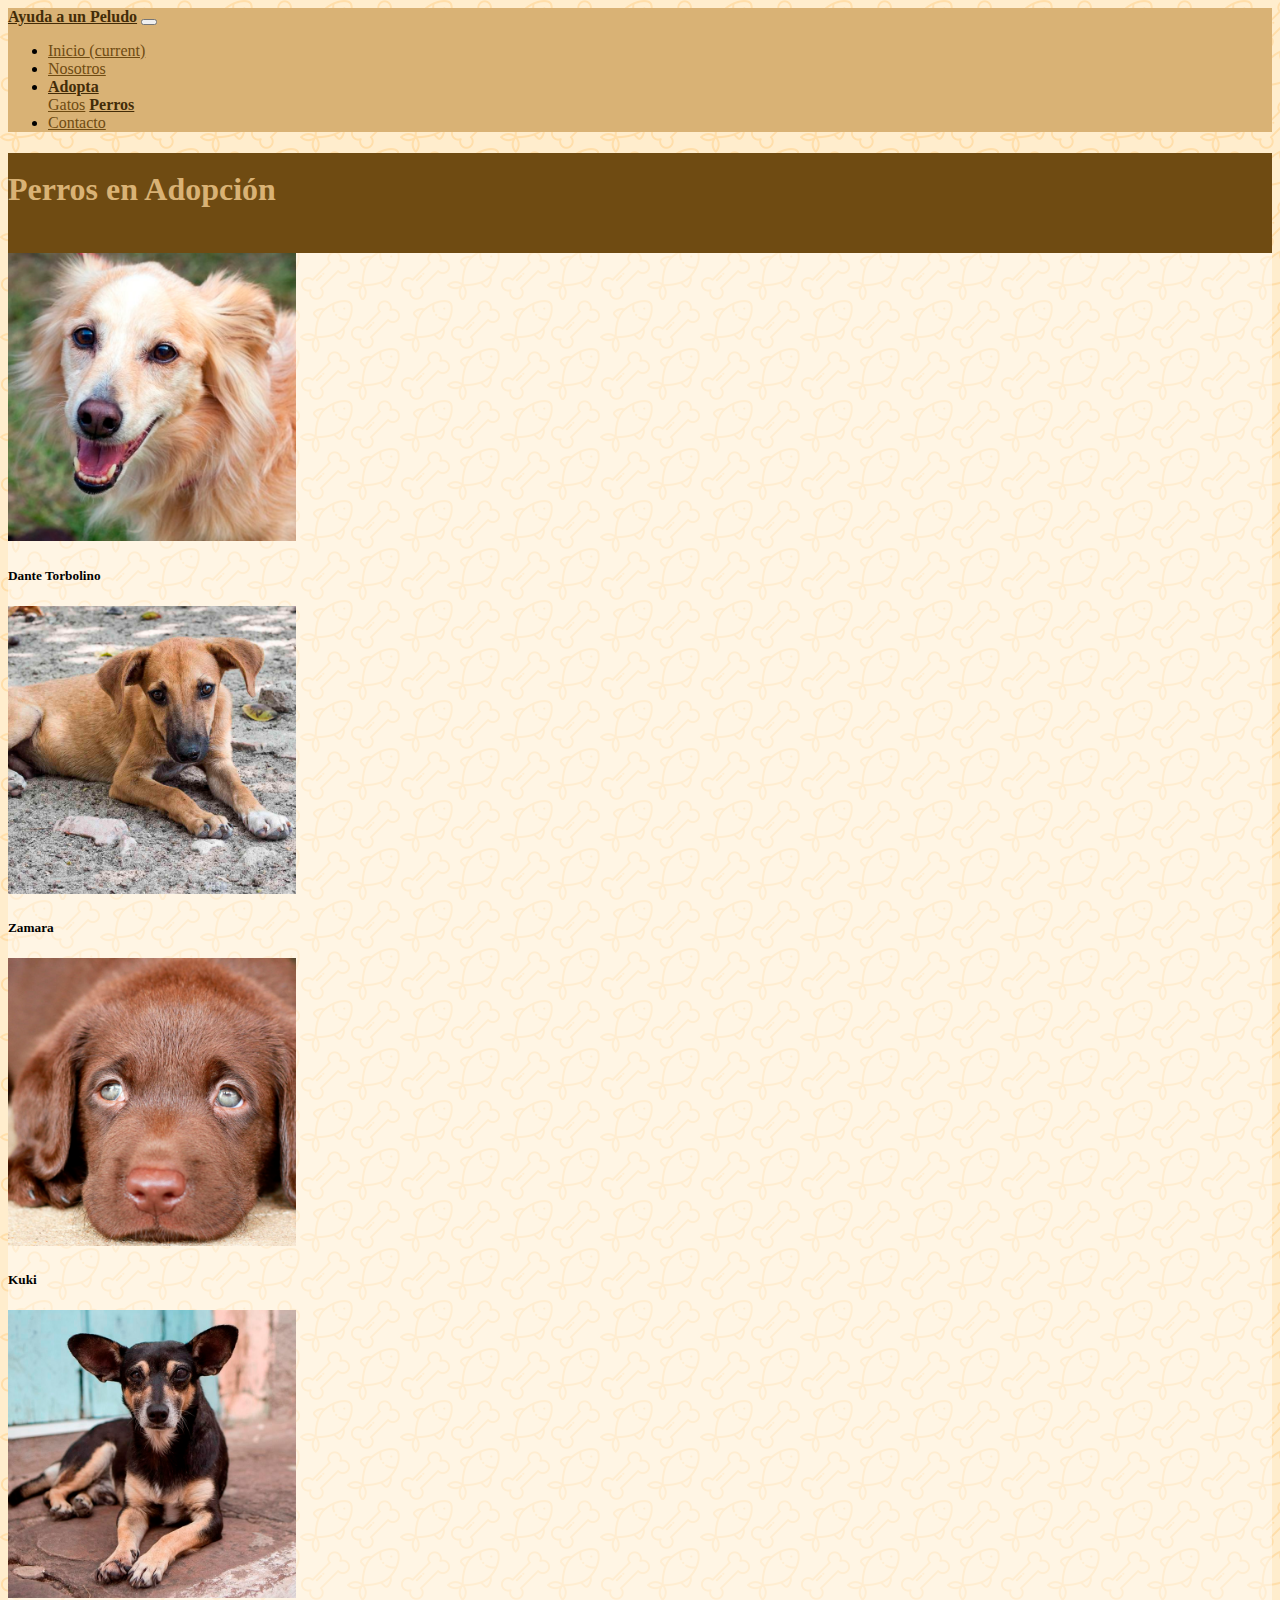
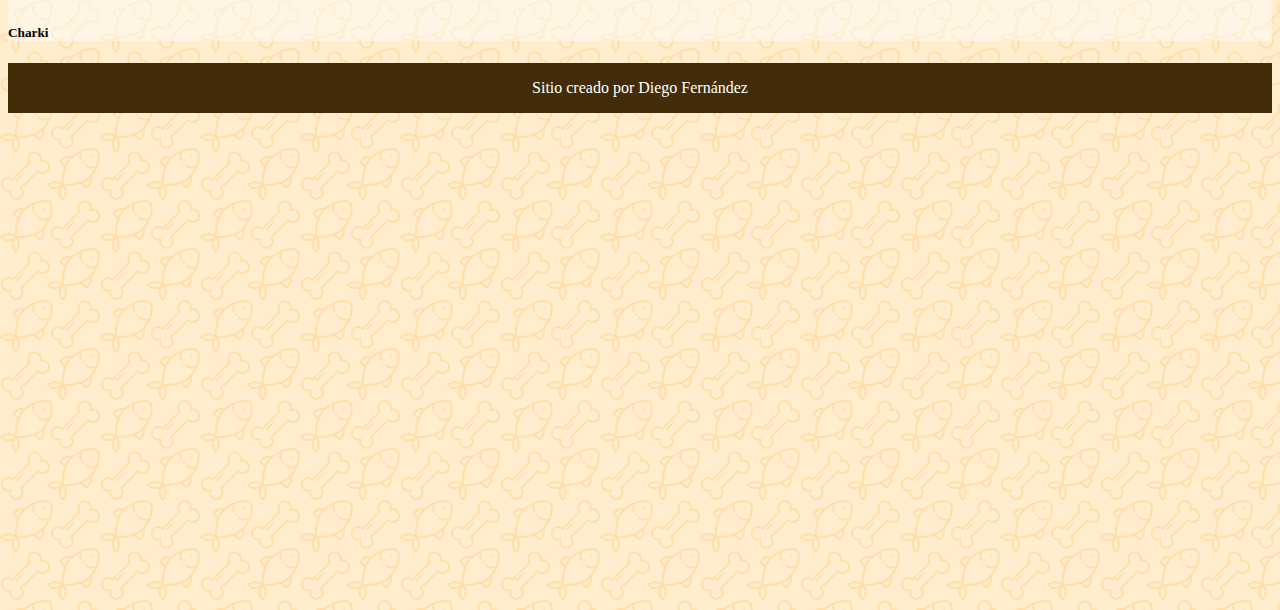
<file: perros.html>
<!DOCTYPE html>
<html lang="es">
<head>
    <meta charset="UTF-8">
    <meta name="viewport" content="width=device-width, initial-scale=1.0">
    <title>ONG Ayuda a un Peludo - Perros</title>
    <link rel="stylesheet" href="https://cdn.jsdelivr.net/npm/bootstrap@4.6.2/dist/css/bootstrap.min.css" integrity="sha384-xOolHFLEh07PJGoPkLv1IbcEPTNtaed2xpHsD9ESMhqIYd0nLMwNLD69Npy4HI+N" crossorigin="anonymous">
    <link rel="stylesheet" href="/assets/css/styles.css">
</head>
<body>
    <nav class="navbar navbar-expand-lg navbar-light fixed-top nav-color">
        <a class="navbar-brand nav-txt-color-a" href="#">Ayuda a un Peludo</a>
        <button class="navbar-toggler" type="button" data-toggle="collapse" data-target="#navbarSupportedContent" aria-controls="navbarSupportedContent" aria-expanded="false" aria-label="Toggle navigation">
            <span class="navbar-toggler-icon"></span>
        </button>
        <div class="collapse navbar-collapse" id="navbarSupportedContent">
            <ul class="navbar-nav">
                <li class="nav-item active">
                    <a class="nav-link nav-txt-color-b" href="/index.html">Inicio <span class="sr-only">(current)</span></a>
                </li>
                <li class="nav-item">
                    <a class="nav-link nav-txt-color-b" href="/nosotros.html">Nosotros</a>
                </li>
                <li class="nav-item dropdown">
                    <a class="nav-link dropdown-toggle nav-txt-color-a" href="#" role="button" data-toggle="dropdown" aria-expanded="false">
                    Adopta
                    </a>
                    <div class="dropdown-menu">
                    <a class="dropdown-item nav-txt-color-b" href="/gatos.html">Gatos</a>
                    <a class="dropdown-item nav-txt-color-a" href="/perros.html">Perros</a>
                    </div>
                </li>
                <li class="nav-item">
                    <a class="nav-link nav-txt-color-b" href="/contacto.html">Contacto</a>
                </li>
            </ul>
        </div>
    </nav>
    <header class="subsection mt-5 text-center">
        <h1 class="h1 text-wrap">Perros en Adopción</h1>
    </header>
    <main class="container section2">
        <div class="row mx-auto p-3">
            <div class="col-xl-6 col-lg-6 col-md-12 col-sm-12 col-xs-12">
                <div class="card mx-auto bg-transparent" style="width: 18rem;">
                    <div class="overlink-100">
                        <a href="/fichas/perros/dante.html">
                            <p>Woof!</p>
                        </a>
                    </div>
                    <img src="/assets/img/perros/dante.png" class="card-img-top" alt="">
                    <div class="card-body">
                        <h5 class="card-title text-center">Dante Torbolino</h5>
                    </div>
                    
                </div>
            </div>
            <div class="col-xl-6 col-lg-6 col-md-6 col-sm-12 col-xs-12">
                <div class="card mx-auto bg-transparent" style="width: 18rem;">
                    <div class="overlink-100">
                        <a href="/fichas/perros/zamara.html">
                            <p>Woof!</p>
                        </a>
                    </div>
                    <img src="/assets/img/perros/zamara.png" class="card-img-top" alt="">
                    <div class="card-body">
                        <h5 class="card-title text-center">Zamara</h5>
                    </div>
                </div>
            </div>  
        </div>
        <div class="row mx-auto p-3">
            <div class="col-xl-6 col-lg-6 col-md-6 col-sm-12 col-xs-12">
                <div class="card mx-auto bg-transparent" style="width: 18rem;">
                    <div class="overlink-100">
                        <a href="/fichas/perros/kuki.html">
                            <p>Woof!</p>
                        </a>
                    </div>
                    <img src="/assets/img/perros/kuki.png" class="card-img-top" alt="">
                    <div class="card-body">
                        <h5 class="card-title text-center">Kuki</h5>
                    </div>
                </div>
            </div>
            <div class="col-xl-6 col-lg-6 col-md-6 col-sm-12 col-xs-12">
                <div class="card mx-auto bg-transparent" style="width: 18rem;">
                    <div class="overlink-100">
                        <a href="/fichas/perros/charki.html">
                            <p>Woof!</p>
                        </a>
                    </div>
                    <img src="/assets/img/perros/charki.png" class="card-img-top" alt="">
                    <div class="card-body">
                        <h5 class="card-title text-center">Charki</h5>
                    </div>
                </div>
            </div>
        </div>
    </main>
    <footer class="footer">
        <p>Sitio creado por Diego Fernández</p>
    </footer>
<script src="https://cdn.jsdelivr.net/npm/jquery@3.5.1/dist/jquery.slim.min.js" integrity="sha384-DfXdz2htPH0lsSSs5nCTpuj/zy4C+OGpamoFVy38MVBnE+IbbVYUew+OrCXaRkfj" crossorigin="anonymous"></script>
<script src="https://cdn.jsdelivr.net/npm/bootstrap@4.6.2/dist/js/bootstrap.bundle.min.js" integrity="sha384-Fy6S3B9q64WdZWQUiU+q4/2Lc9npb8tCaSX9FK7E8HnRr0Jz8D6OP9dO5Vg3Q9ct" crossorigin="anonymous"></script>
</body>
</html>
</file>
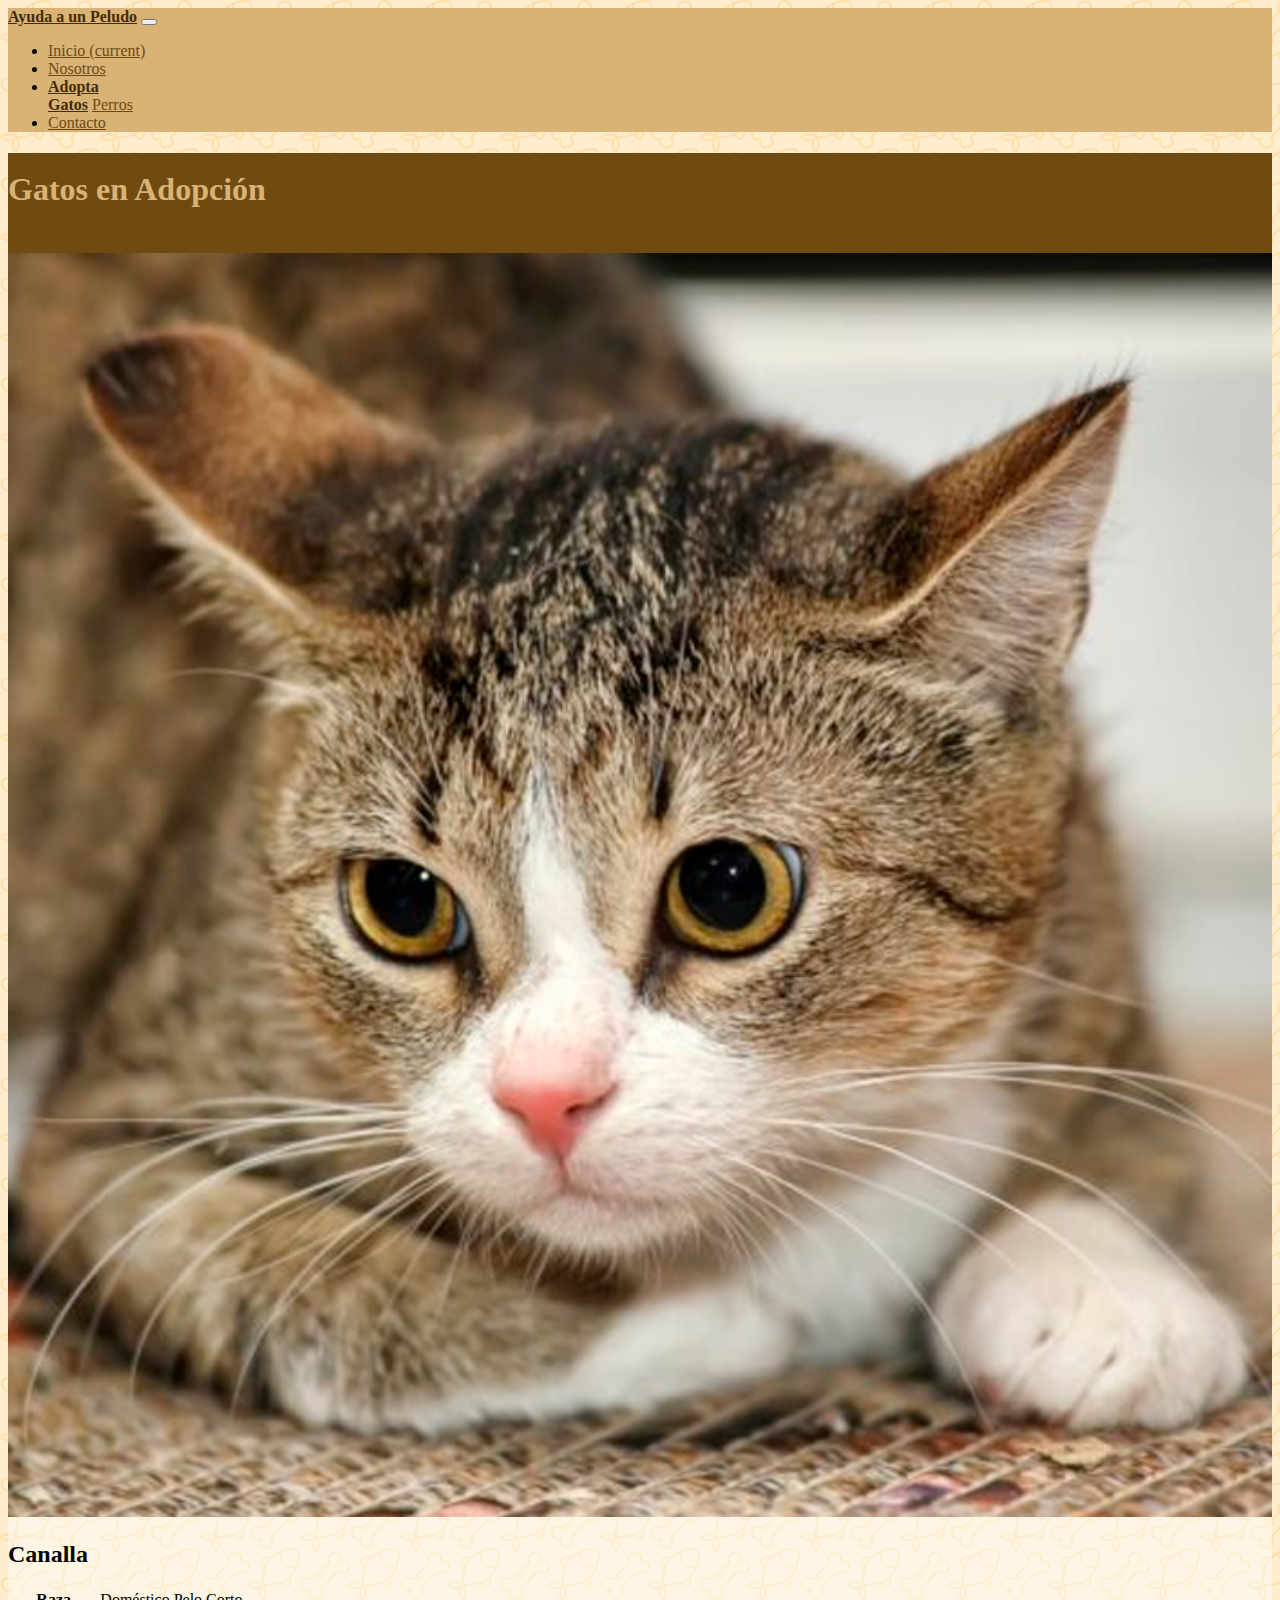
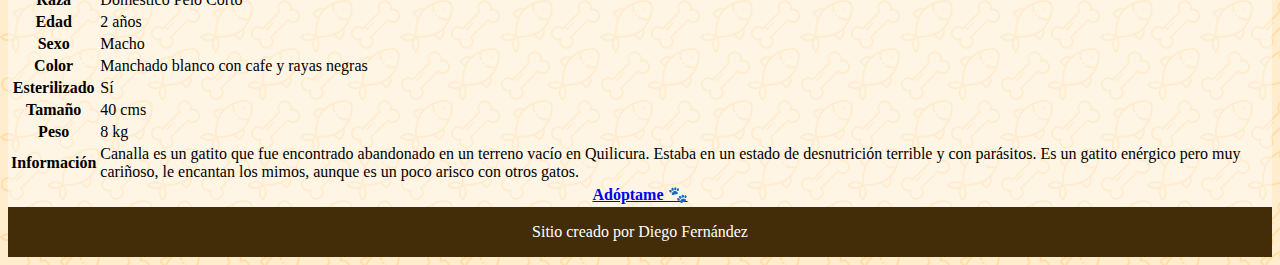
<file: fichas/gatos/canalla.html>
<!DOCTYPE html>
<html lang="es">
<head>
    <meta charset="UTF-8">
    <meta name="viewport" content="width=device-width, initial-scale=1.0">
    <title>ONG Ayuda a un Peludo - Gatos - Canalla</title>
    <link rel="stylesheet" href="https://cdn.jsdelivr.net/npm/bootstrap@4.6.2/dist/css/bootstrap.min.css" integrity="sha384-xOolHFLEh07PJGoPkLv1IbcEPTNtaed2xpHsD9ESMhqIYd0nLMwNLD69Npy4HI+N" crossorigin="anonymous">
    <link rel="stylesheet" href="/assets/css/styles.css">
</head>
<body>
    <nav class="navbar navbar-expand-lg navbar-light fixed-top nav-color">
        <a class="navbar-brand nav-txt-color-a" href="#">Ayuda a un Peludo</a>
        <button class="navbar-toggler" type="button" data-toggle="collapse" data-target="#navbarSupportedContent" aria-controls="navbarSupportedContent" aria-expanded="false" aria-label="Toggle navigation">
            <span class="navbar-toggler-icon"></span>
        </button>
        <div class="collapse navbar-collapse" id="navbarSupportedContent">
            <ul class="navbar-nav">
                <li class="nav-item active">
                    <a class="nav-link nav-txt-color-b" href="/index.html">Inicio <span class="sr-only">(current)</span></a>
                </li>
                <li class="nav-item">
                    <a class="nav-link nav-txt-color-b" href="/nosotros.html">Nosotros</a>
                </li>
                <li class="nav-item dropdown">
                    <a class="nav-link dropdown-toggle nav-txt-color-a" href="#" role="button" data-toggle="dropdown" aria-expanded="false">
                    Adopta
                    </a>
                    <div class="dropdown-menu">
                    <a class="dropdown-item nav-txt-color-a" href="/gatos.html">Gatos</a>
                    <a class="dropdown-item nav-txt-color-b" href="/perros.html">Perros</a>
                    </div>
                </li>
                <li class="nav-item">
                    <a class="nav-link nav-txt-color-b" href="/contacto.html">Contacto</a>
                </li>
            </ul>
        </div>
    </nav>
    <header class="subsection mt-5 text-center">
        <h1 class="h1 text-wrap">Gatos en Adopción</h1>
    </header>
    <main class="container">
        <div class="row mx-auto section2 p-3">
            <div class="col-xl-6 col-lg-6 col-md-6 col-sm-12 col-xs-12">
                <img src="/assets/img/gatos/canalla.png" class="rounded-circle" alt="Amigos">
            </div>
            <div class="col-xl-6 col-lg-6 col-md-6 col-sm-12 col-xs-12 ficha">
                <h2 class="text-uppercase">Canalla</h2>
                <table class="table table-bordered">
                    <tbody>
                        <tr>
                          <th scope="row">Raza</th>
                          <td>Doméstico Pelo Corto</td>
                        </tr>
                        <tr>
                          <th scope="row">Edad</th>
                          <td>2 años</td>
                        </tr>
                        <tr>
                            <th scope="row">Sexo</th>
                            <td>Macho</td>
                          </tr>
                        <tr>
                          <th scope="row">Color</th>
                          <td>Manchado blanco con cafe y rayas negras</td>
                        </tr>
                        <tr>
                            <th scope="row">Esterilizado</th>
                            <td>Sí</td>
                          </tr>
                        <tr>
                            <th scope="row">Tamaño</th>
                            <td>40 cms</td>
                        </tr>
                        <tr>
                            <th scope="row">Peso</th>
                            <td>8 kg</td>
                        </tr>
                        <tr>
                            <th scope="row">Información</th>
                            <td>Canalla es un gatito que fue encontrado abandonado en un terreno vacío en Quilicura. Estaba en un estado de desnutrición terrible y con parásitos. Es un gatito enérgico pero muy cariñoso, le encantan los mimos, aunque es un poco arisco con otros gatos.</td>
                        </tr>
                        <tr>
                            <th colspan="2"><a href="/contacto.html" class="btn btn-primary">Adóptame 🐾</a></th>
                        </tr>
                      </tbody>
                    
                </table>
            </div>
        </div>
    </main>
    <footer class="footer">
        <p>Sitio creado por Diego Fernández</p>
    </footer>
<script src="https://cdn.jsdelivr.net/npm/jquery@3.5.1/dist/jquery.slim.min.js" integrity="sha384-DfXdz2htPH0lsSSs5nCTpuj/zy4C+OGpamoFVy38MVBnE+IbbVYUew+OrCXaRkfj" crossorigin="anonymous"></script>
<script src="https://cdn.jsdelivr.net/npm/bootstrap@4.6.2/dist/js/bootstrap.bundle.min.js" integrity="sha384-Fy6S3B9q64WdZWQUiU+q4/2Lc9npb8tCaSX9FK7E8HnRr0Jz8D6OP9dO5Vg3Q9ct" crossorigin="anonymous"></script>
</body>
</html>
</file>
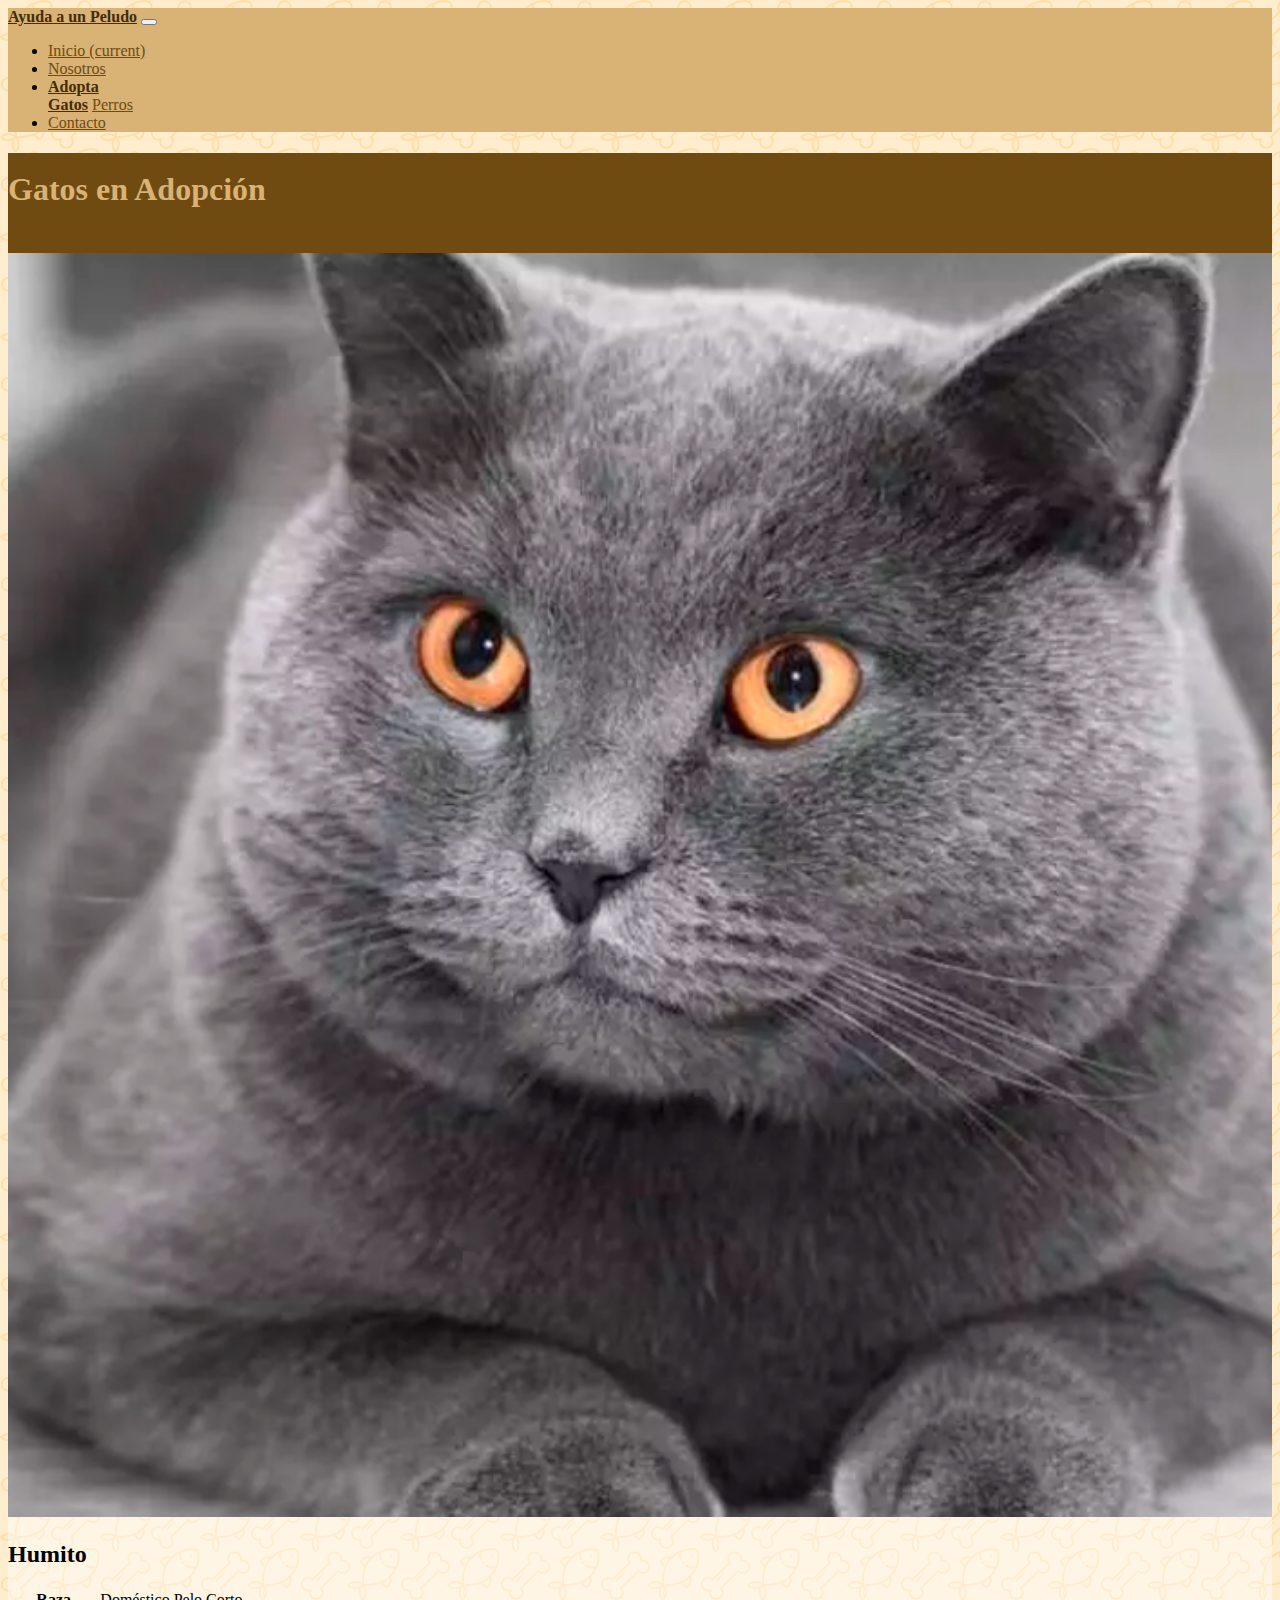
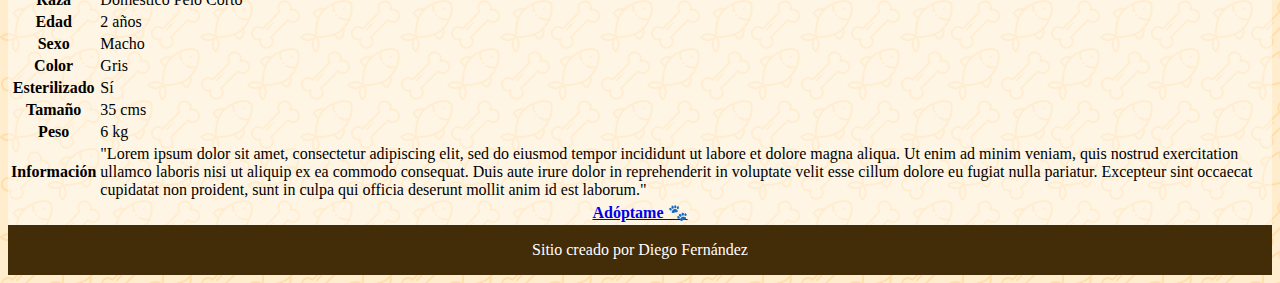
<file: fichas/gatos/humito.html>
<!DOCTYPE html>
<html lang="es">
<head>
    <meta charset="UTF-8">
    <meta name="viewport" content="width=device-width, initial-scale=1.0">
    <title>ONG Ayuda a un Peludo - Gatos - Humito</title>
    <link rel="stylesheet" href="https://cdn.jsdelivr.net/npm/bootstrap@4.6.2/dist/css/bootstrap.min.css" integrity="sha384-xOolHFLEh07PJGoPkLv1IbcEPTNtaed2xpHsD9ESMhqIYd0nLMwNLD69Npy4HI+N" crossorigin="anonymous">
    <link rel="stylesheet" href="/assets/css/styles.css">
</head>
<body>
    <nav class="navbar navbar-expand-lg navbar-light fixed-top nav-color">
        <a class="navbar-brand nav-txt-color-a" href="#">Ayuda a un Peludo</a>
        <button class="navbar-toggler" type="button" data-toggle="collapse" data-target="#navbarSupportedContent" aria-controls="navbarSupportedContent" aria-expanded="false" aria-label="Toggle navigation">
            <span class="navbar-toggler-icon"></span>
        </button>
        <div class="collapse navbar-collapse" id="navbarSupportedContent">
            <ul class="navbar-nav">
                <li class="nav-item active">
                    <a class="nav-link nav-txt-color-b" href="/index.html">Inicio <span class="sr-only">(current)</span></a>
                </li>
                <li class="nav-item">
                    <a class="nav-link nav-txt-color-b" href="/nosotros.html">Nosotros</a>
                </li>
                <li class="nav-item dropdown">
                    <a class="nav-link dropdown-toggle nav-txt-color-a" href="#" role="button" data-toggle="dropdown" aria-expanded="false">
                    Adopta
                    </a>
                    <div class="dropdown-menu">
                    <a class="dropdown-item nav-txt-color-a" href="/gatos.html">Gatos</a>
                    <a class="dropdown-item nav-txt-color-b" href="/perros.html">Perros</a>
                    </div>
                </li>
                <li class="nav-item">
                    <a class="nav-link nav-txt-color-b" href="/contacto.html">Contacto</a>
                </li>
            </ul>
        </div>
    </nav>
    <header class="subsection mt-5 text-center">
        <h1 class="h1 text-wrap">Gatos en Adopción</h1>
    </header>
    <main class="container">
        <div class="row mx-auto section2 p-3">
            <div class="col-xl-6 col-lg-6 col-md-6 col-sm-12 col-xs-12">
                <img src="/assets/img/gatos/humito.png" class="rounded-circle" alt="Amigos">
            </div>
            <div class="col-xl-6 col-lg-6 col-md-6 col-sm-12 col-xs-12 ficha">
                <h2 class="text-uppercase">Humito</h2>
                <table class="table table-bordered">
                    <tbody>
                        <tr>
                          <th scope="row">Raza</th>
                          <td>Doméstico Pelo Corto</td>
                        </tr>
                        <tr>
                          <th scope="row">Edad</th>
                          <td>2 años</td>
                        </tr>
                        <tr>
                            <th scope="row">Sexo</th>
                            <td>Macho</td>
                          </tr>
                        <tr>
                          <th scope="row">Color</th>
                          <td>Gris</td>
                        </tr>
                        <tr>
                            <th scope="row">Esterilizado</th>
                            <td>Sí</td>
                          </tr>
                        <tr>
                            <th scope="row">Tamaño</th>
                            <td>35 cms</td>
                        </tr>
                        <tr>
                            <th scope="row">Peso</th>
                            <td>6 kg</td>
                        </tr>
                        <tr>
                            <th scope="row">Información</th>
                            <td>"Lorem ipsum dolor sit amet, consectetur adipiscing elit, sed do eiusmod tempor incididunt ut labore et dolore magna aliqua. Ut enim ad minim veniam, quis nostrud exercitation ullamco laboris nisi ut aliquip ex ea commodo consequat. Duis aute irure dolor in reprehenderit in voluptate velit esse cillum dolore eu fugiat nulla pariatur. Excepteur sint occaecat cupidatat non proident, sunt in culpa qui officia deserunt mollit anim id est laborum."</td>
                        </tr>
                        <tr>
                            <th colspan="2"><a href="/contacto.html" class="btn btn-primary">Adóptame 🐾</a></th>
                        </tr>
                      </tbody>
                    
                </table>
            </div>
        </div>
    </main>
    <footer class="footer">
        <p>Sitio creado por Diego Fernández</p>
    </footer>
<script src="https://cdn.jsdelivr.net/npm/jquery@3.5.1/dist/jquery.slim.min.js" integrity="sha384-DfXdz2htPH0lsSSs5nCTpuj/zy4C+OGpamoFVy38MVBnE+IbbVYUew+OrCXaRkfj" crossorigin="anonymous"></script>
<script src="https://cdn.jsdelivr.net/npm/bootstrap@4.6.2/dist/js/bootstrap.bundle.min.js" integrity="sha384-Fy6S3B9q64WdZWQUiU+q4/2Lc9npb8tCaSX9FK7E8HnRr0Jz8D6OP9dO5Vg3Q9ct" crossorigin="anonymous"></script>
</body>
</html>
</file>
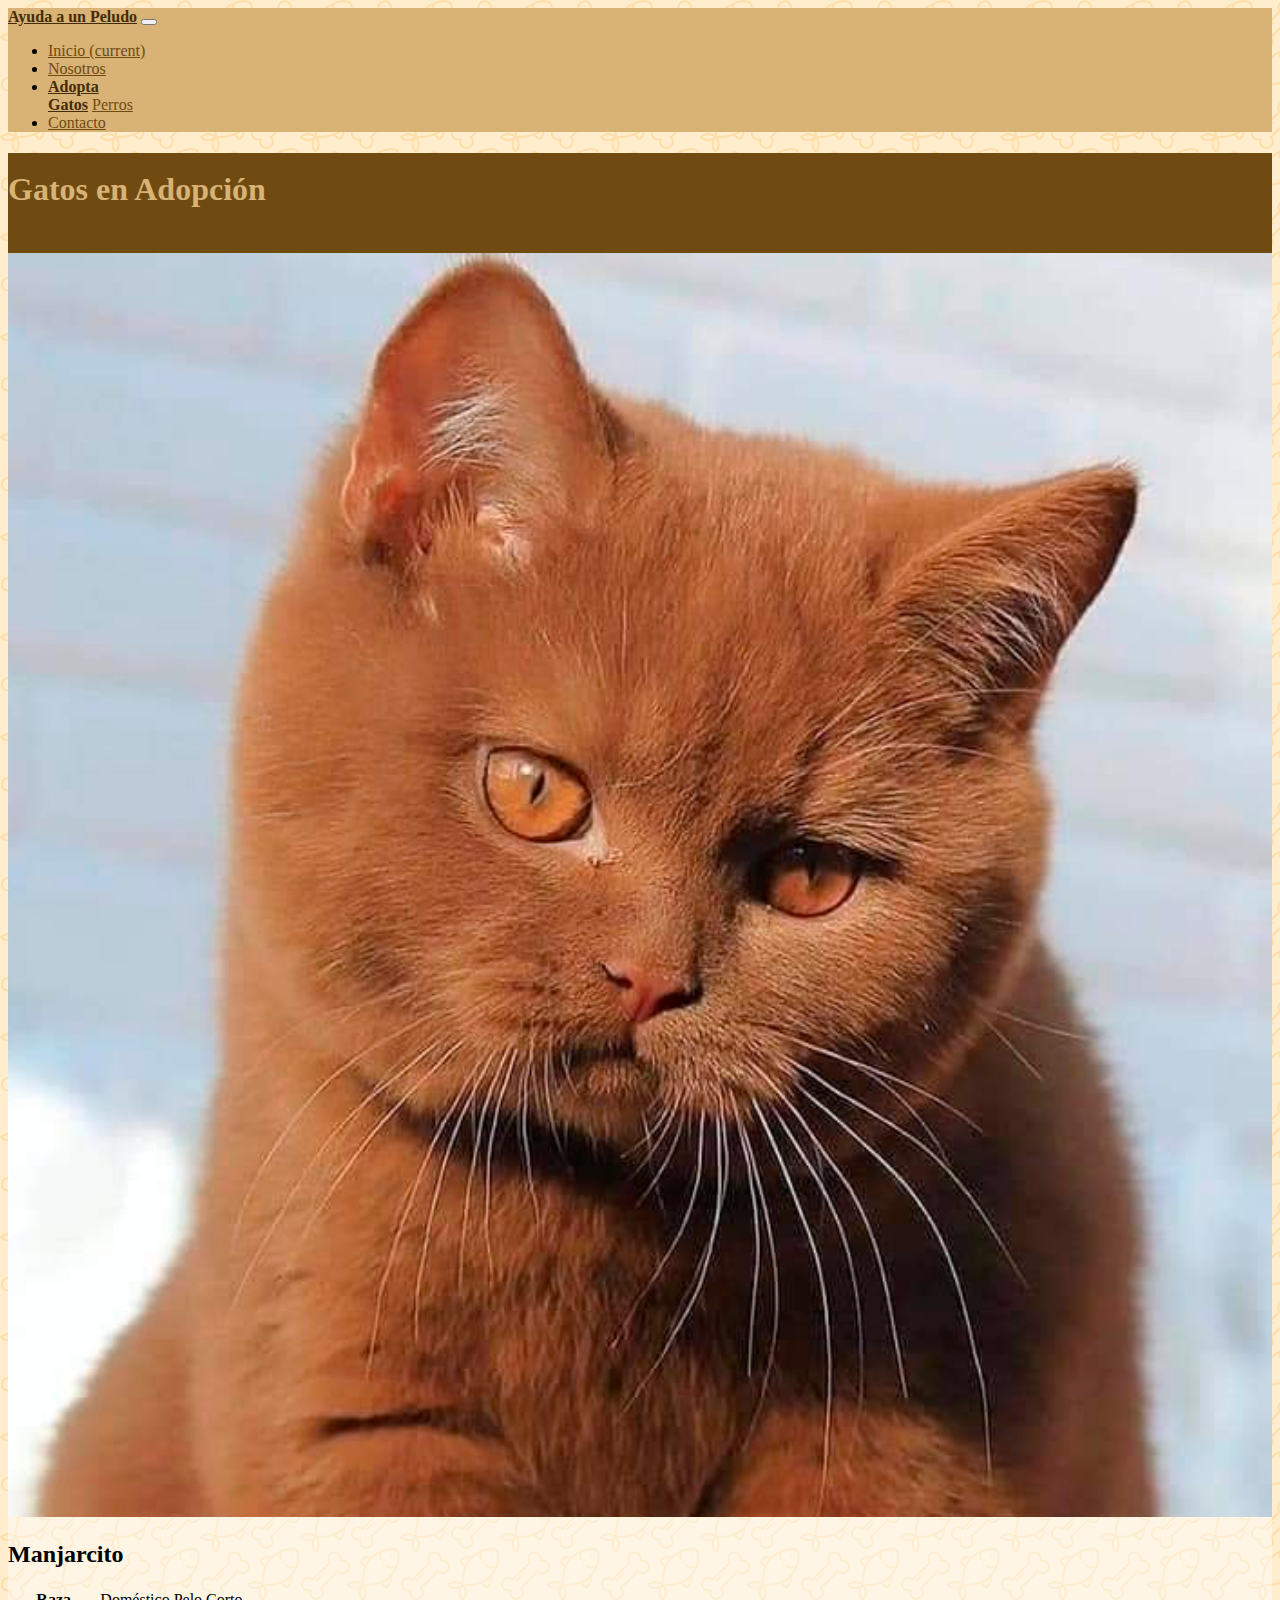
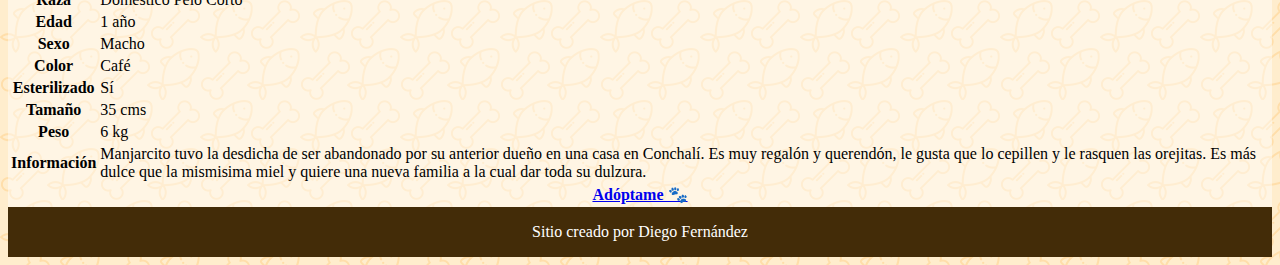
<file: fichas/gatos/manjarcito.html>
<!DOCTYPE html>
<html lang="es">
<head>
    <meta charset="UTF-8">
    <meta name="viewport" content="width=device-width, initial-scale=1.0">
    <title>ONG Ayuda a un Peludo - Gatos - Manjarcito</title>
    <link rel="stylesheet" href="https://cdn.jsdelivr.net/npm/bootstrap@4.6.2/dist/css/bootstrap.min.css" integrity="sha384-xOolHFLEh07PJGoPkLv1IbcEPTNtaed2xpHsD9ESMhqIYd0nLMwNLD69Npy4HI+N" crossorigin="anonymous">
    <link rel="stylesheet" href="/assets/css/styles.css">
</head>
<body>
    <nav class="navbar navbar-expand-lg navbar-light fixed-top nav-color">
        <a class="navbar-brand nav-txt-color-a" href="#">Ayuda a un Peludo</a>
        <button class="navbar-toggler" type="button" data-toggle="collapse" data-target="#navbarSupportedContent" aria-controls="navbarSupportedContent" aria-expanded="false" aria-label="Toggle navigation">
            <span class="navbar-toggler-icon"></span>
        </button>
        <div class="collapse navbar-collapse" id="navbarSupportedContent">
            <ul class="navbar-nav">
                <li class="nav-item active">
                    <a class="nav-link nav-txt-color-b" href="/index.html">Inicio <span class="sr-only">(current)</span></a>
                </li>
                <li class="nav-item">
                    <a class="nav-link nav-txt-color-b" href="/nosotros.html">Nosotros</a>
                </li>
                <li class="nav-item dropdown">
                    <a class="nav-link dropdown-toggle nav-txt-color-a" href="#" role="button" data-toggle="dropdown" aria-expanded="false">
                    Adopta
                    </a>
                    <div class="dropdown-menu">
                    <a class="dropdown-item nav-txt-color-a" href="/gatos.html">Gatos</a>
                    <a class="dropdown-item nav-txt-color-b" href="/perros.html">Perros</a>
                    </div>
                </li>
                <li class="nav-item">
                    <a class="nav-link nav-txt-color-b" href="/contacto.html">Contacto</a>
                </li>
            </ul>
        </div>
    </nav>
    <header class="subsection mt-5 text-center">
        <h1 class="h1 text-wrap">Gatos en Adopción</h1>
    </header>
    <main class="container">
        <div class="row mx-auto section2 p-3">
            <div class="col-xl-6 col-lg-6 col-md-6 col-sm-12 col-xs-12">
                <img src="/assets/img/gatos/manjarcito.png" class="rounded-circle" alt="Amigos">
            </div>
            <div class="col-xl-6 col-lg-6 col-md-6 col-sm-12 col-xs-12 ficha">
                <h2 class="text-uppercase">Manjarcito</h2>
                <table class="table table-bordered">
                    <tbody>
                        <tr>
                          <th scope="row">Raza</th>
                          <td>Doméstico Pelo Corto</td>
                        </tr>
                        <tr>
                          <th scope="row">Edad</th>
                          <td>1 año</td>
                        </tr>
                        <tr>
                            <th scope="row">Sexo</th>
                            <td>Macho</td>
                          </tr>
                        <tr>
                          <th scope="row">Color</th>
                          <td>Café</td>
                        </tr>
                        <tr>
                            <th scope="row">Esterilizado</th>
                            <td>Sí</td>
                          </tr>
                        <tr>
                            <th scope="row">Tamaño</th>
                            <td>35 cms</td>
                        </tr>
                        <tr>
                            <th scope="row">Peso</th>
                            <td>6 kg</td>
                        </tr>
                        <tr>
                            <th scope="row">Información</th>
                            <td>Manjarcito tuvo la desdicha de ser abandonado por su anterior dueño en una casa en Conchalí. Es muy regalón y querendón, le gusta que lo cepillen y le rasquen las orejitas. Es más dulce que la mismisima miel y quiere una nueva familia a la cual dar toda su dulzura.</td>
                        </tr>
                        <tr>
                            <th colspan="2"><a href="/contacto.html" class="btn btn-primary">Adóptame 🐾</a></th>
                        </tr>
                      </tbody>
                    
                </table>
            </div>
        </div>
    </main>
    <footer class="footer">
        <p>Sitio creado por Diego Fernández</p>
    </footer>
<script src="https://cdn.jsdelivr.net/npm/jquery@3.5.1/dist/jquery.slim.min.js" integrity="sha384-DfXdz2htPH0lsSSs5nCTpuj/zy4C+OGpamoFVy38MVBnE+IbbVYUew+OrCXaRkfj" crossorigin="anonymous"></script>
<script src="https://cdn.jsdelivr.net/npm/bootstrap@4.6.2/dist/js/bootstrap.bundle.min.js" integrity="sha384-Fy6S3B9q64WdZWQUiU+q4/2Lc9npb8tCaSX9FK7E8HnRr0Jz8D6OP9dO5Vg3Q9ct" crossorigin="anonymous"></script>
</body>
</html>
</file>
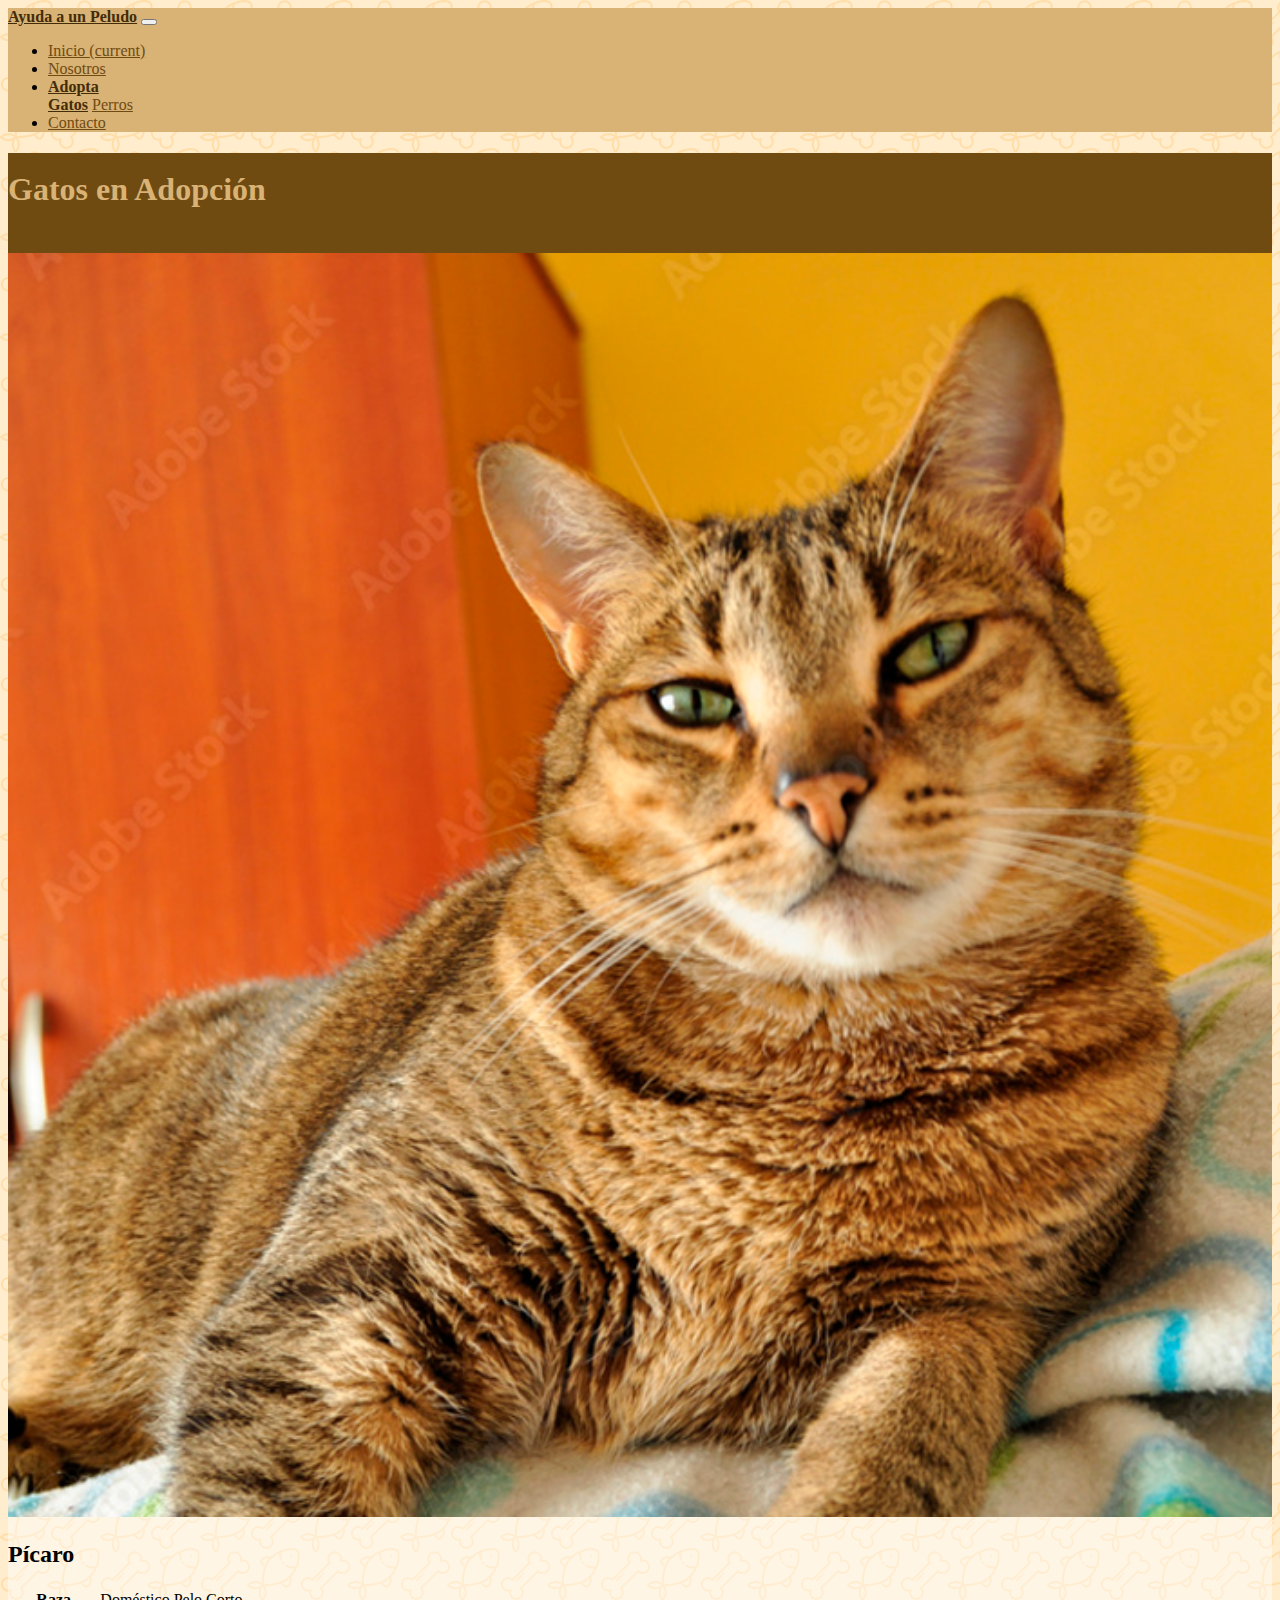
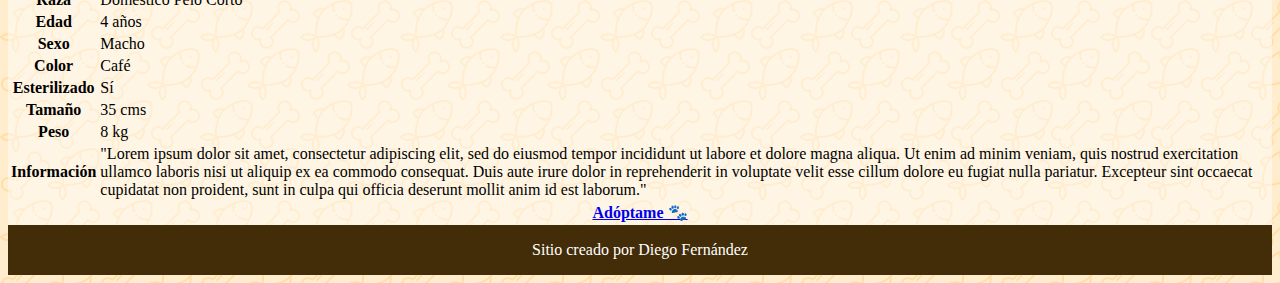
<file: fichas/gatos/picaro.html>
<!DOCTYPE html>
<html lang="es">
<head>
    <meta charset="UTF-8">
    <meta name="viewport" content="width=device-width, initial-scale=1.0">
    <title>ONG Ayuda a un Peludo - Gatos - Manjarcito</title>
    <link rel="stylesheet" href="https://cdn.jsdelivr.net/npm/bootstrap@4.6.2/dist/css/bootstrap.min.css" integrity="sha384-xOolHFLEh07PJGoPkLv1IbcEPTNtaed2xpHsD9ESMhqIYd0nLMwNLD69Npy4HI+N" crossorigin="anonymous">
    <link rel="stylesheet" href="/assets/css/styles.css">
</head>
<body>
    <nav class="navbar navbar-expand-lg navbar-light fixed-top nav-color">
        <a class="navbar-brand nav-txt-color-a" href="#">Ayuda a un Peludo</a>
        <button class="navbar-toggler" type="button" data-toggle="collapse" data-target="#navbarSupportedContent" aria-controls="navbarSupportedContent" aria-expanded="false" aria-label="Toggle navigation">
            <span class="navbar-toggler-icon"></span>
        </button>
        <div class="collapse navbar-collapse" id="navbarSupportedContent">
            <ul class="navbar-nav">
                <li class="nav-item active">
                    <a class="nav-link nav-txt-color-b" href="/index.html">Inicio <span class="sr-only">(current)</span></a>
                </li>
                <li class="nav-item">
                    <a class="nav-link nav-txt-color-b" href="/nosotros.html">Nosotros</a>
                </li>
                <li class="nav-item dropdown">
                    <a class="nav-link dropdown-toggle nav-txt-color-a" href="#" role="button" data-toggle="dropdown" aria-expanded="false">
                    Adopta
                    </a>
                    <div class="dropdown-menu">
                    <a class="dropdown-item nav-txt-color-a" href="/gatos.html">Gatos</a>
                    <a class="dropdown-item nav-txt-color-b" href="/perros.html">Perros</a>
                    </div>
                </li>
                <li class="nav-item">
                    <a class="nav-link nav-txt-color-b" href="/contacto.html">Contacto</a>
                </li>
            </ul>
        </div>
    </nav>
    <header class="subsection mt-5 text-center">
        <h1 class="h1 text-wrap">Gatos en Adopción</h1>
    </header>
    <main class="container">
        <div class="row mx-auto section2 p-3">
            <div class="col-xl-6 col-lg-6 col-md-6 col-sm-12 col-xs-12">
                <img src="/assets/img/gatos/picaro.png" class="rounded-circle" alt="Amigos">
            </div>
            <div class="col-xl-6 col-lg-6 col-md-6 col-sm-12 col-xs-12 ficha">
                <h2 class="text-uppercase">Pícaro</h2>
                <table class="table table-bordered">
                    <tbody>
                        <tr>
                          <th scope="row">Raza</th>
                          <td>Doméstico Pelo Corto</td>
                        </tr>
                        <tr>
                          <th scope="row">Edad</th>
                          <td>4 años</td>
                        </tr>
                        <tr>
                            <th scope="row">Sexo</th>
                            <td>Macho</td>
                          </tr>
                        <tr>
                          <th scope="row">Color</th>
                          <td>Café</td>
                        </tr>
                        <tr>
                            <th scope="row">Esterilizado</th>
                            <td>Sí</td>
                          </tr>
                        <tr>
                            <th scope="row">Tamaño</th>
                            <td>35 cms</td>
                        </tr>
                        <tr>
                            <th scope="row">Peso</th>
                            <td>8 kg</td>
                        </tr>
                        <tr>
                            <th scope="row">Información</th>
                            <td>"Lorem ipsum dolor sit amet, consectetur adipiscing elit, sed do eiusmod tempor incididunt ut labore et dolore magna aliqua. Ut enim ad minim veniam, quis nostrud exercitation ullamco laboris nisi ut aliquip ex ea commodo consequat. Duis aute irure dolor in reprehenderit in voluptate velit esse cillum dolore eu fugiat nulla pariatur. Excepteur sint occaecat cupidatat non proident, sunt in culpa qui officia deserunt mollit anim id est laborum."</td>
                        </tr>
                        <tr>
                            <th colspan="2"><a href="/contacto.html" class="btn btn-primary">Adóptame 🐾</a></th>
                        </tr>
                      </tbody>
                    
                </table>
            </div>
        </div>
    </main>
    <footer class="footer">
        <p>Sitio creado por Diego Fernández</p>
    </footer>
<script src="https://cdn.jsdelivr.net/npm/jquery@3.5.1/dist/jquery.slim.min.js" integrity="sha384-DfXdz2htPH0lsSSs5nCTpuj/zy4C+OGpamoFVy38MVBnE+IbbVYUew+OrCXaRkfj" crossorigin="anonymous"></script>
<script src="https://cdn.jsdelivr.net/npm/bootstrap@4.6.2/dist/js/bootstrap.bundle.min.js" integrity="sha384-Fy6S3B9q64WdZWQUiU+q4/2Lc9npb8tCaSX9FK7E8HnRr0Jz8D6OP9dO5Vg3Q9ct" crossorigin="anonymous"></script>
</body>
</html>
</file>
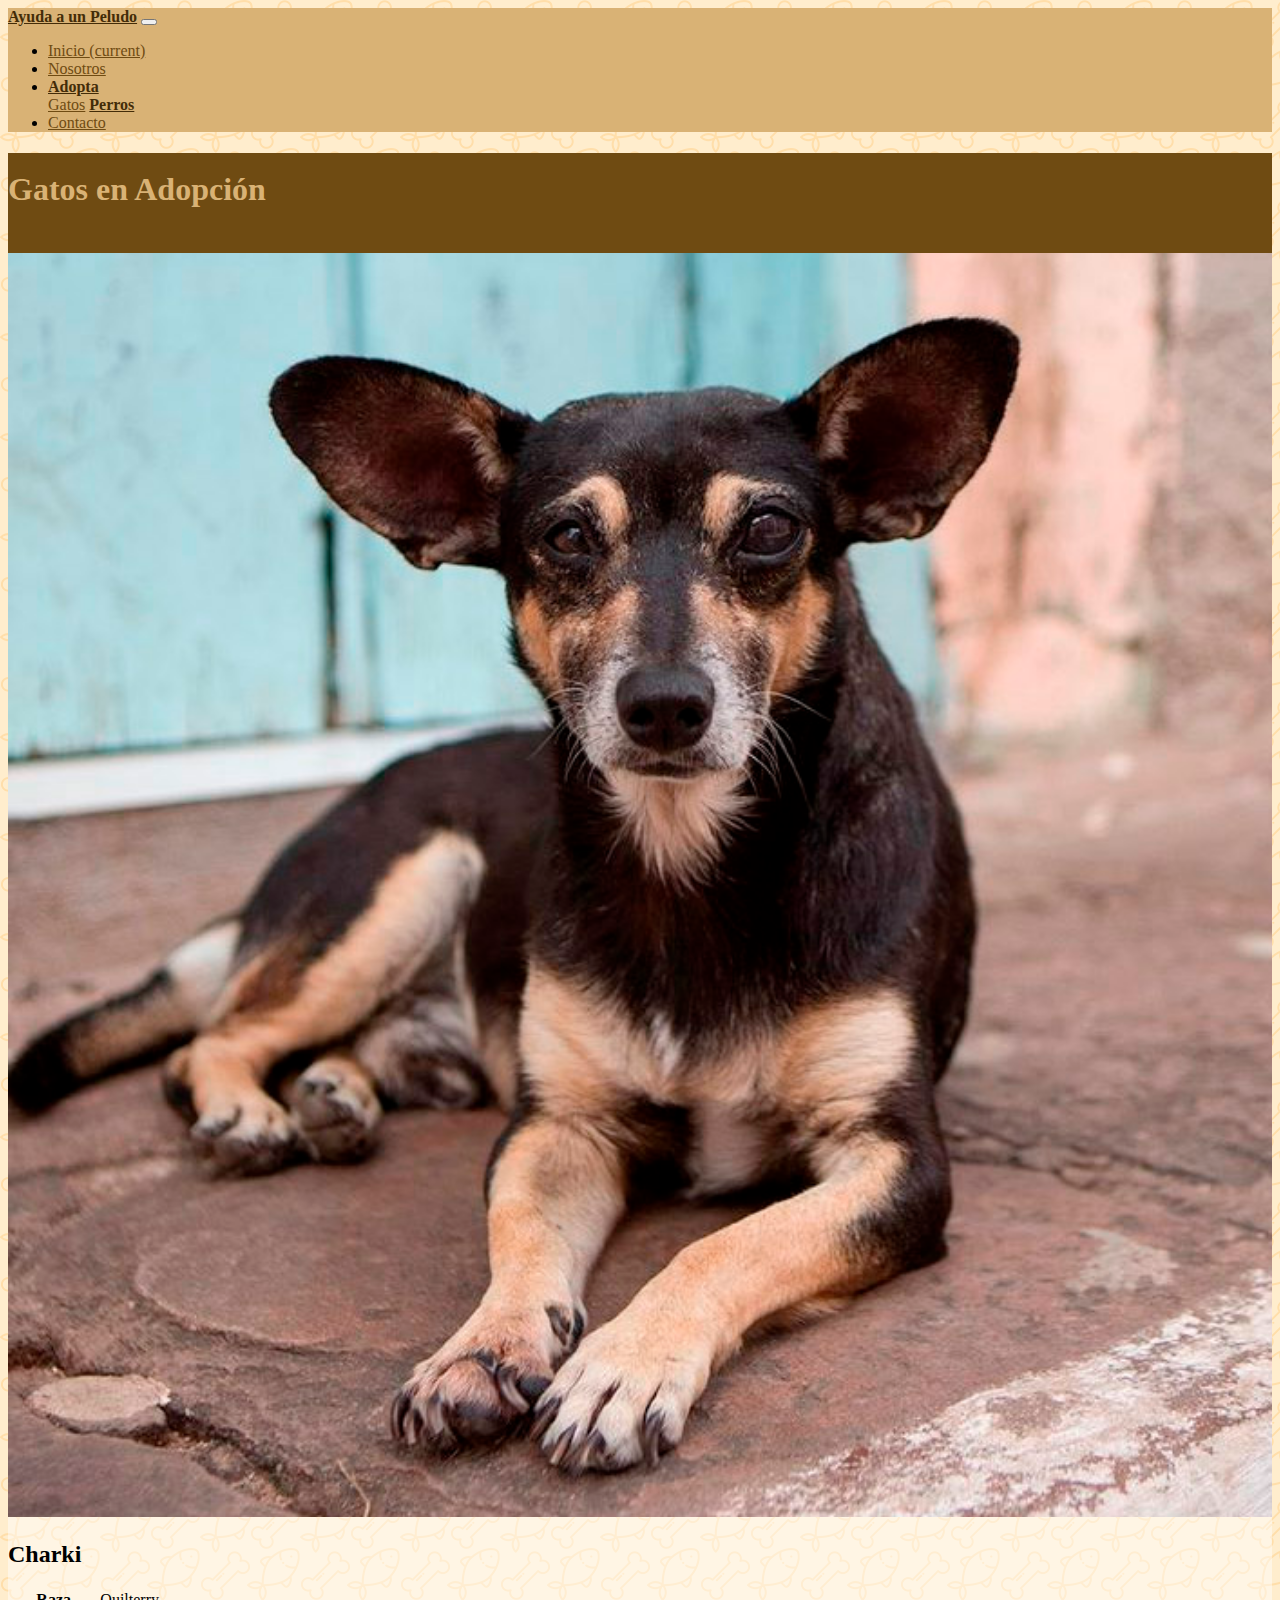
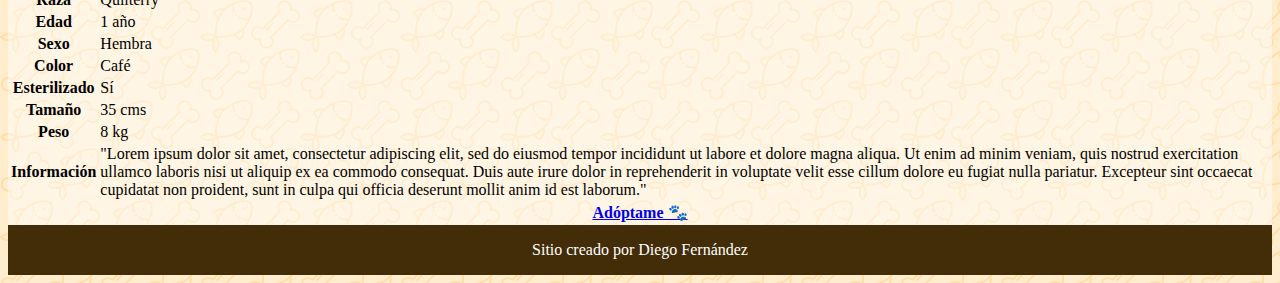
<file: fichas/perros/charki.html>
<!DOCTYPE html>
<html lang="es">
<head>
    <meta charset="UTF-8">
    <meta name="viewport" content="width=device-width, initial-scale=1.0">
    <title>ONG Ayuda a un Peludo - Perros - Charki</title>
    <link rel="stylesheet" href="https://cdn.jsdelivr.net/npm/bootstrap@4.6.2/dist/css/bootstrap.min.css" integrity="sha384-xOolHFLEh07PJGoPkLv1IbcEPTNtaed2xpHsD9ESMhqIYd0nLMwNLD69Npy4HI+N" crossorigin="anonymous">
    <link rel="stylesheet" href="/assets/css/styles.css">
</head>
<body>
    <nav class="navbar navbar-expand-lg navbar-light fixed-top nav-color">
        <a class="navbar-brand nav-txt-color-a" href="#">Ayuda a un Peludo</a>
        <button class="navbar-toggler" type="button" data-toggle="collapse" data-target="#navbarSupportedContent" aria-controls="navbarSupportedContent" aria-expanded="false" aria-label="Toggle navigation">
            <span class="navbar-toggler-icon"></span>
        </button>
        <div class="collapse navbar-collapse" id="navbarSupportedContent">
            <ul class="navbar-nav">
                <li class="nav-item active">
                    <a class="nav-link nav-txt-color-b" href="/index.html">Inicio <span class="sr-only">(current)</span></a>
                </li>
                <li class="nav-item">
                    <a class="nav-link nav-txt-color-b" href="/nosotros.html">Nosotros</a>
                </li>
                <li class="nav-item dropdown">
                    <a class="nav-link dropdown-toggle nav-txt-color-a" href="#" role="button" data-toggle="dropdown" aria-expanded="false">
                    Adopta
                    </a>
                    <div class="dropdown-menu">
                    <a class="dropdown-item nav-txt-color-b" href="/gatos.html">Gatos</a>
                    <a class="dropdown-item nav-txt-color-a" href="/perros.html">Perros</a>
                    </div>
                </li>
                <li class="nav-item">
                    <a class="nav-link nav-txt-color-b" href="/contacto.html">Contacto</a>
                </li>
            </ul>
        </div>
    </nav>
    <header class="subsection mt-5 text-center">
        <h1 class="h1 text-wrap">Gatos en Adopción</h1>
    </header>
    <main class="container">
        <div class="row mx-auto section2 p-3">
            <div class="col-xl-6 col-lg-6 col-md-6 col-sm-12 col-xs-12">
                <img src="/assets/img/perros/charki.png" class="rounded-circle" alt="Amigos">
            </div>
            <div class="col-xl-6 col-lg-6 col-md-6 col-sm-12 col-xs-12 ficha">
                <h2 class="text-uppercase">Charki</h2>
                <table class="table table-bordered">
                    <tbody>
                        <tr>
                          <th scope="row">Raza</th>
                          <td>Quilterry</td>
                        </tr>
                        <tr>
                          <th scope="row">Edad</th>
                          <td>1 año</td>
                        </tr>
                        <tr>
                            <th scope="row">Sexo</th>
                            <td>Hembra</td>
                          </tr>
                        <tr>
                          <th scope="row">Color</th>
                          <td>Café</td>
                        </tr>
                        <tr>
                            <th scope="row">Esterilizado</th>
                            <td>Sí</td>
                          </tr>
                        <tr>
                            <th scope="row">Tamaño</th>
                            <td>35 cms</td>
                        </tr>
                        <tr>
                            <th scope="row">Peso</th>
                            <td>8 kg</td>
                        </tr>
                        <tr>
                            <th scope="row">Información</th>
                            <td>"Lorem ipsum dolor sit amet, consectetur adipiscing elit, sed do eiusmod tempor incididunt ut labore et dolore magna aliqua. Ut enim ad minim veniam, quis nostrud exercitation ullamco laboris nisi ut aliquip ex ea commodo consequat. Duis aute irure dolor in reprehenderit in voluptate velit esse cillum dolore eu fugiat nulla pariatur. Excepteur sint occaecat cupidatat non proident, sunt in culpa qui officia deserunt mollit anim id est laborum."</td>
                        </tr>
                        <tr>
                            <th colspan="2"><a href="/contacto.html" class="btn btn-primary">Adóptame 🐾</a></th>
                        </tr>
                      </tbody>
                    
                </table>
            </div>
        </div>
    </main>
    <footer class="footer">
        <p>Sitio creado por Diego Fernández</p>
    </footer>
<script src="https://cdn.jsdelivr.net/npm/jquery@3.5.1/dist/jquery.slim.min.js" integrity="sha384-DfXdz2htPH0lsSSs5nCTpuj/zy4C+OGpamoFVy38MVBnE+IbbVYUew+OrCXaRkfj" crossorigin="anonymous"></script>
<script src="https://cdn.jsdelivr.net/npm/bootstrap@4.6.2/dist/js/bootstrap.bundle.min.js" integrity="sha384-Fy6S3B9q64WdZWQUiU+q4/2Lc9npb8tCaSX9FK7E8HnRr0Jz8D6OP9dO5Vg3Q9ct" crossorigin="anonymous"></script>
</body>
</html>
</file>
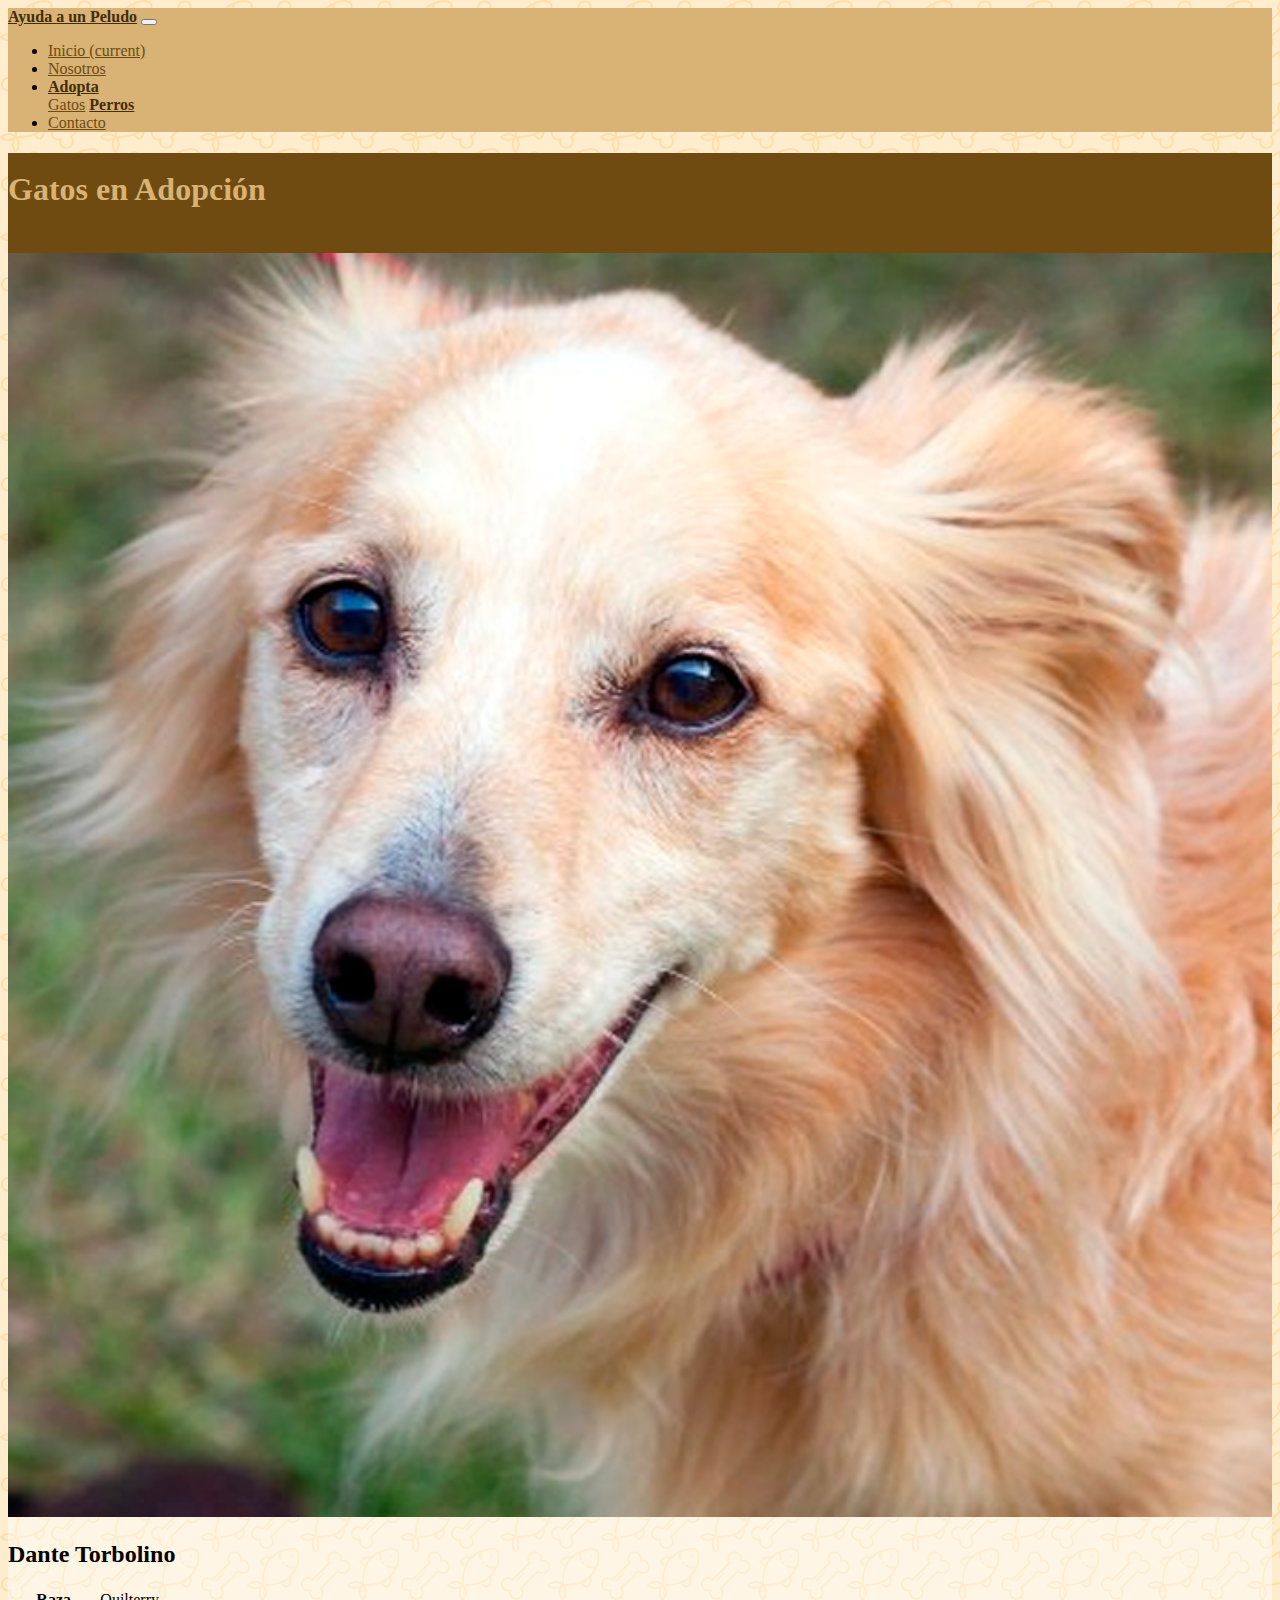
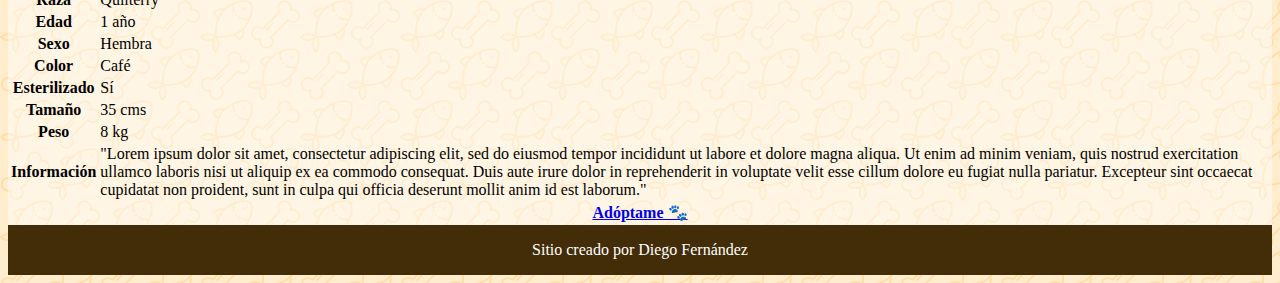
<file: fichas/perros/dante.html>
<!DOCTYPE html>
<html lang="es">
<head>
    <meta charset="UTF-8">
    <meta name="viewport" content="width=device-width, initial-scale=1.0">
    <title>ONG Ayuda a un Peludo - Perros - Dante Torbolino</title>
    <link rel="stylesheet" href="https://cdn.jsdelivr.net/npm/bootstrap@4.6.2/dist/css/bootstrap.min.css" integrity="sha384-xOolHFLEh07PJGoPkLv1IbcEPTNtaed2xpHsD9ESMhqIYd0nLMwNLD69Npy4HI+N" crossorigin="anonymous">
    <link rel="stylesheet" href="/assets/css/styles.css">
</head>
<body>
    <nav class="navbar navbar-expand-lg navbar-light fixed-top nav-color">
        <a class="navbar-brand nav-txt-color-a" href="#">Ayuda a un Peludo</a>
        <button class="navbar-toggler" type="button" data-toggle="collapse" data-target="#navbarSupportedContent" aria-controls="navbarSupportedContent" aria-expanded="false" aria-label="Toggle navigation">
            <span class="navbar-toggler-icon"></span>
        </button>
        <div class="collapse navbar-collapse" id="navbarSupportedContent">
            <ul class="navbar-nav">
                <li class="nav-item active">
                    <a class="nav-link nav-txt-color-b" href="/index.html">Inicio <span class="sr-only">(current)</span></a>
                </li>
                <li class="nav-item">
                    <a class="nav-link nav-txt-color-b" href="/nosotros.html">Nosotros</a>
                </li>
                <li class="nav-item dropdown">
                    <a class="nav-link dropdown-toggle nav-txt-color-a" href="#" role="button" data-toggle="dropdown" aria-expanded="false">
                    Adopta
                    </a>
                    <div class="dropdown-menu">
                    <a class="dropdown-item nav-txt-color-b" href="/gatos.html">Gatos</a>
                    <a class="dropdown-item nav-txt-color-a" href="/perros.html">Perros</a>
                    </div>
                </li>
                <li class="nav-item">
                    <a class="nav-link nav-txt-color-b" href="/contacto.html">Contacto</a>
                </li>
            </ul>
        </div>
    </nav>
    <header class="subsection mt-5 text-center">
        <h1 class="h1 text-wrap">Gatos en Adopción</h1>
    </header>
    <main class="container">
        <div class="row mx-auto section2 p-3">
            <div class="col-xl-6 col-lg-6 col-md-6 col-sm-12 col-xs-12">
                <img src="/assets/img/perros/dante.png" class="rounded-circle" alt="Amigos">
            </div>
            <div class="col-xl-6 col-lg-6 col-md-6 col-sm-12 col-xs-12 ficha">
                <h2 class="text-uppercase">Dante Torbolino</h2>
                <table class="table table-bordered">
                    <tbody>
                        <tr>
                          <th scope="row">Raza</th>
                          <td>Quilterry</td>
                        </tr>
                        <tr>
                          <th scope="row">Edad</th>
                          <td>1 año</td>
                        </tr>
                        <tr>
                            <th scope="row">Sexo</th>
                            <td>Hembra</td>
                          </tr>
                        <tr>
                          <th scope="row">Color</th>
                          <td>Café</td>
                        </tr>
                        <tr>
                            <th scope="row">Esterilizado</th>
                            <td>Sí</td>
                          </tr>
                        <tr>
                            <th scope="row">Tamaño</th>
                            <td>35 cms</td>
                        </tr>
                        <tr>
                            <th scope="row">Peso</th>
                            <td>8 kg</td>
                        </tr>
                        <tr>
                            <th scope="row">Información</th>
                            <td>"Lorem ipsum dolor sit amet, consectetur adipiscing elit, sed do eiusmod tempor incididunt ut labore et dolore magna aliqua. Ut enim ad minim veniam, quis nostrud exercitation ullamco laboris nisi ut aliquip ex ea commodo consequat. Duis aute irure dolor in reprehenderit in voluptate velit esse cillum dolore eu fugiat nulla pariatur. Excepteur sint occaecat cupidatat non proident, sunt in culpa qui officia deserunt mollit anim id est laborum."</td>
                        </tr>
                        <tr>
                            <th colspan="2"><a href="/contacto.html" class="btn btn-primary">Adóptame 🐾</a></th>
                        </tr>
                      </tbody>
                    
                </table>
            </div>
        </div>
    </main>
    <footer class="footer">
        <p>Sitio creado por Diego Fernández</p>
    </footer>
<script src="https://cdn.jsdelivr.net/npm/jquery@3.5.1/dist/jquery.slim.min.js" integrity="sha384-DfXdz2htPH0lsSSs5nCTpuj/zy4C+OGpamoFVy38MVBnE+IbbVYUew+OrCXaRkfj" crossorigin="anonymous"></script>
<script src="https://cdn.jsdelivr.net/npm/bootstrap@4.6.2/dist/js/bootstrap.bundle.min.js" integrity="sha384-Fy6S3B9q64WdZWQUiU+q4/2Lc9npb8tCaSX9FK7E8HnRr0Jz8D6OP9dO5Vg3Q9ct" crossorigin="anonymous"></script>
</body>
</html>
</file>
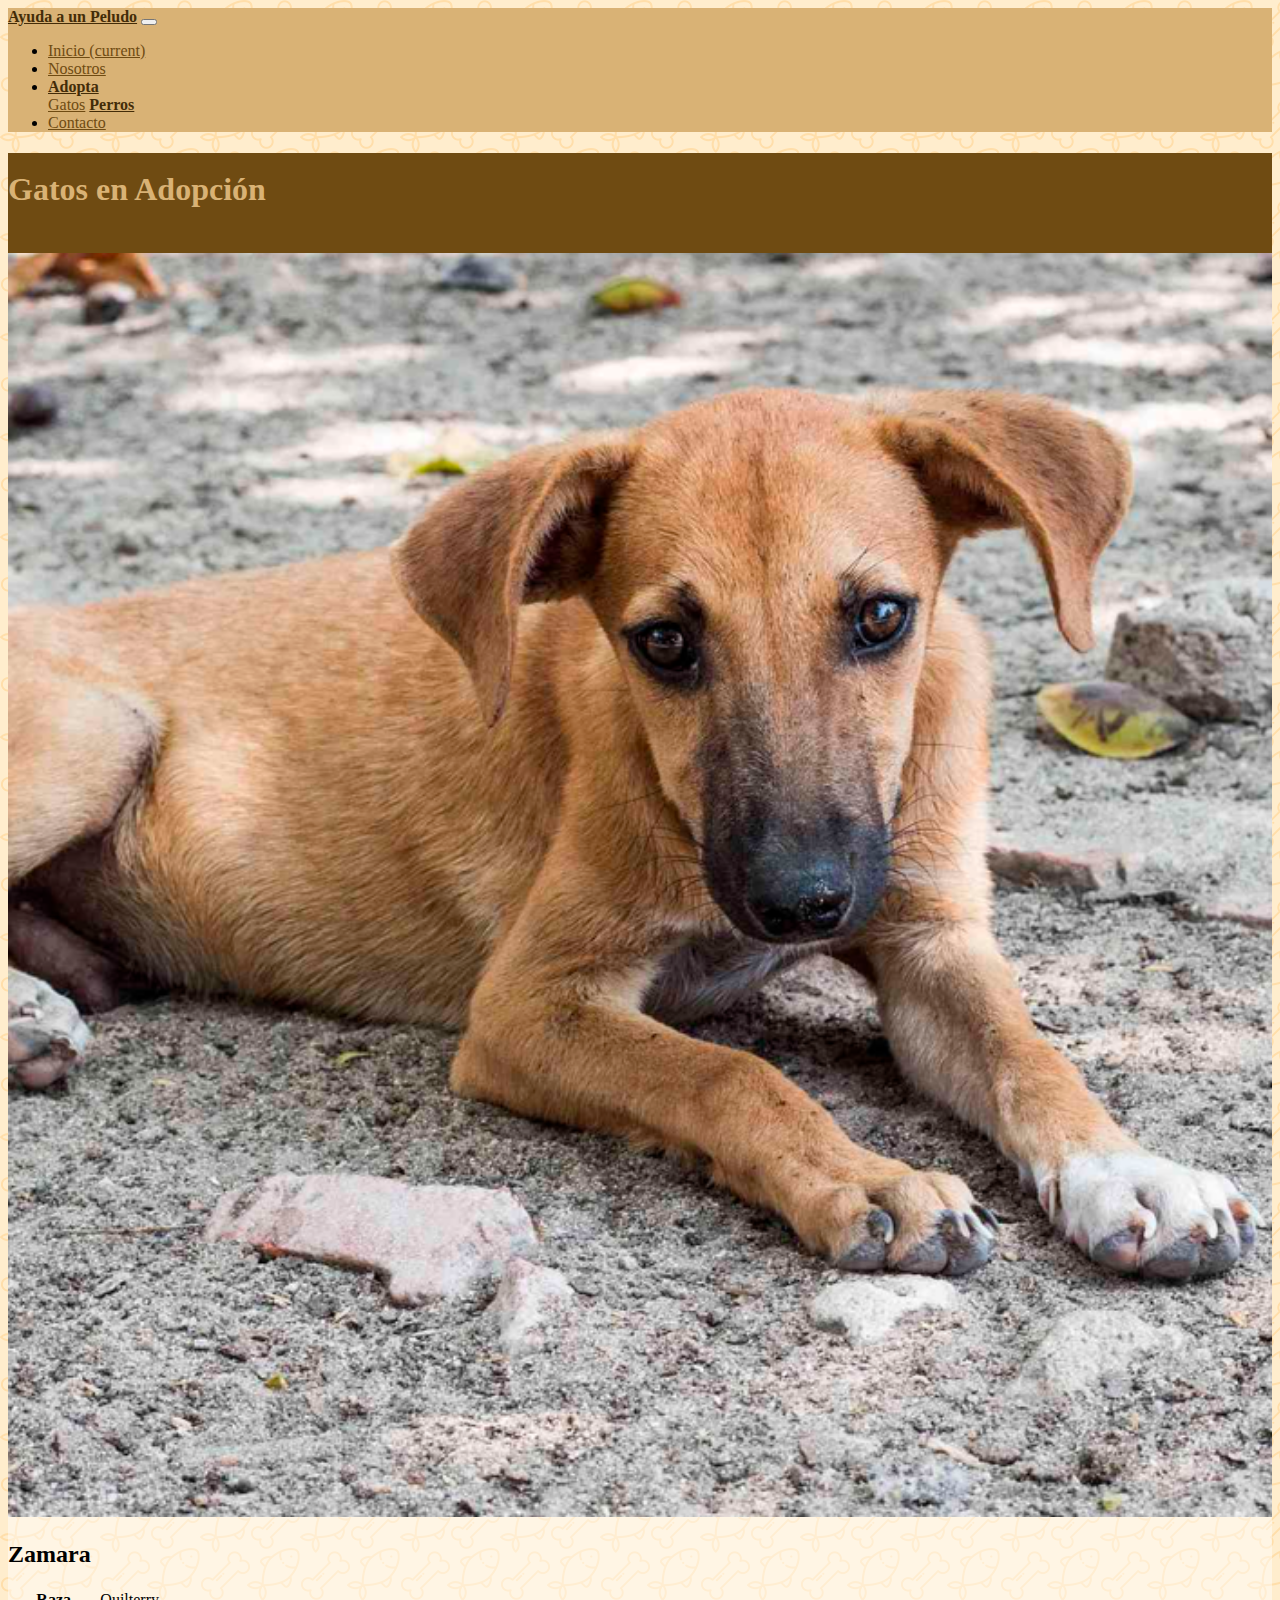
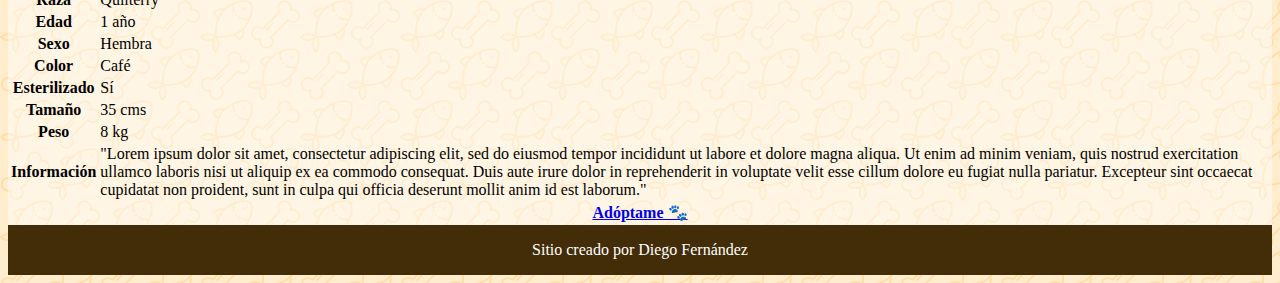
<file: fichas/perros/kuki.html>
<!DOCTYPE html>
<html lang="es">
<head>
    <meta charset="UTF-8">
    <meta name="viewport" content="width=device-width, initial-scale=1.0">
    <title>ONG Ayuda a un Peludo - Gatos - Manjarcito</title>
    <link rel="stylesheet" href="https://cdn.jsdelivr.net/npm/bootstrap@4.6.2/dist/css/bootstrap.min.css" integrity="sha384-xOolHFLEh07PJGoPkLv1IbcEPTNtaed2xpHsD9ESMhqIYd0nLMwNLD69Npy4HI+N" crossorigin="anonymous">
    <link rel="stylesheet" href="/assets/css/styles.css">
</head>
<body>
    <nav class="navbar navbar-expand-lg navbar-light fixed-top nav-color">
        <a class="navbar-brand nav-txt-color-a" href="#">Ayuda a un Peludo</a>
        <button class="navbar-toggler" type="button" data-toggle="collapse" data-target="#navbarSupportedContent" aria-controls="navbarSupportedContent" aria-expanded="false" aria-label="Toggle navigation">
            <span class="navbar-toggler-icon"></span>
        </button>
        <div class="collapse navbar-collapse" id="navbarSupportedContent">
            <ul class="navbar-nav">
                <li class="nav-item active">
                    <a class="nav-link nav-txt-color-b" href="/index.html">Inicio <span class="sr-only">(current)</span></a>
                </li>
                <li class="nav-item">
                    <a class="nav-link nav-txt-color-b" href="/nosotros.html">Nosotros</a>
                </li>
                <li class="nav-item dropdown">
                    <a class="nav-link dropdown-toggle nav-txt-color-a" href="#" role="button" data-toggle="dropdown" aria-expanded="false">
                    Adopta
                    </a>
                    <div class="dropdown-menu">
                    <a class="dropdown-item nav-txt-color-b" href="/gatos.html">Gatos</a>
                    <a class="dropdown-item nav-txt-color-a" href="/perros.html">Perros</a>
                    </div>
                </li>
                <li class="nav-item">
                    <a class="nav-link nav-txt-color-b" href="/contacto.html">Contacto</a>
                </li>
            </ul>
        </div>
    </nav>
    <header class="subsection mt-5 text-center">
        <h1 class="h1 text-wrap">Gatos en Adopción</h1>
    </header>
    <main class="container">
        <div class="row mx-auto section2 p-3">
            <div class="col-xl-6 col-lg-6 col-md-6 col-sm-12 col-xs-12">
                <img src="/assets/img/perros/zamara.png" class="rounded-circle" alt="Amigos">
            </div>
            <div class="col-xl-6 col-lg-6 col-md-6 col-sm-12 col-xs-12 ficha">
                <h2 class="text-uppercase">Zamara</h2>
                <table class="table table-bordered">
                    <tbody>
                        <tr>
                          <th scope="row">Raza</th>
                          <td>Quilterry</td>
                        </tr>
                        <tr>
                          <th scope="row">Edad</th>
                          <td>1 año</td>
                        </tr>
                        <tr>
                            <th scope="row">Sexo</th>
                            <td>Hembra</td>
                          </tr>
                        <tr>
                          <th scope="row">Color</th>
                          <td>Café</td>
                        </tr>
                        <tr>
                            <th scope="row">Esterilizado</th>
                            <td>Sí</td>
                          </tr>
                        <tr>
                            <th scope="row">Tamaño</th>
                            <td>35 cms</td>
                        </tr>
                        <tr>
                            <th scope="row">Peso</th>
                            <td>8 kg</td>
                        </tr>
                        <tr>
                            <th scope="row">Información</th>
                            <td>"Lorem ipsum dolor sit amet, consectetur adipiscing elit, sed do eiusmod tempor incididunt ut labore et dolore magna aliqua. Ut enim ad minim veniam, quis nostrud exercitation ullamco laboris nisi ut aliquip ex ea commodo consequat. Duis aute irure dolor in reprehenderit in voluptate velit esse cillum dolore eu fugiat nulla pariatur. Excepteur sint occaecat cupidatat non proident, sunt in culpa qui officia deserunt mollit anim id est laborum."</td>
                        </tr>
                        <tr>
                            <th colspan="2"><a href="/contacto.html" class="btn btn-primary">Adóptame 🐾</a></th>
                        </tr>
                      </tbody>
                    
                </table>
            </div>
        </div>
    </main>
    <footer class="footer">
        <p>Sitio creado por Diego Fernández</p>
    </footer>
<script src="https://cdn.jsdelivr.net/npm/jquery@3.5.1/dist/jquery.slim.min.js" integrity="sha384-DfXdz2htPH0lsSSs5nCTpuj/zy4C+OGpamoFVy38MVBnE+IbbVYUew+OrCXaRkfj" crossorigin="anonymous"></script>
<script src="https://cdn.jsdelivr.net/npm/bootstrap@4.6.2/dist/js/bootstrap.bundle.min.js" integrity="sha384-Fy6S3B9q64WdZWQUiU+q4/2Lc9npb8tCaSX9FK7E8HnRr0Jz8D6OP9dO5Vg3Q9ct" crossorigin="anonymous"></script>
</body>
</html>
</file>
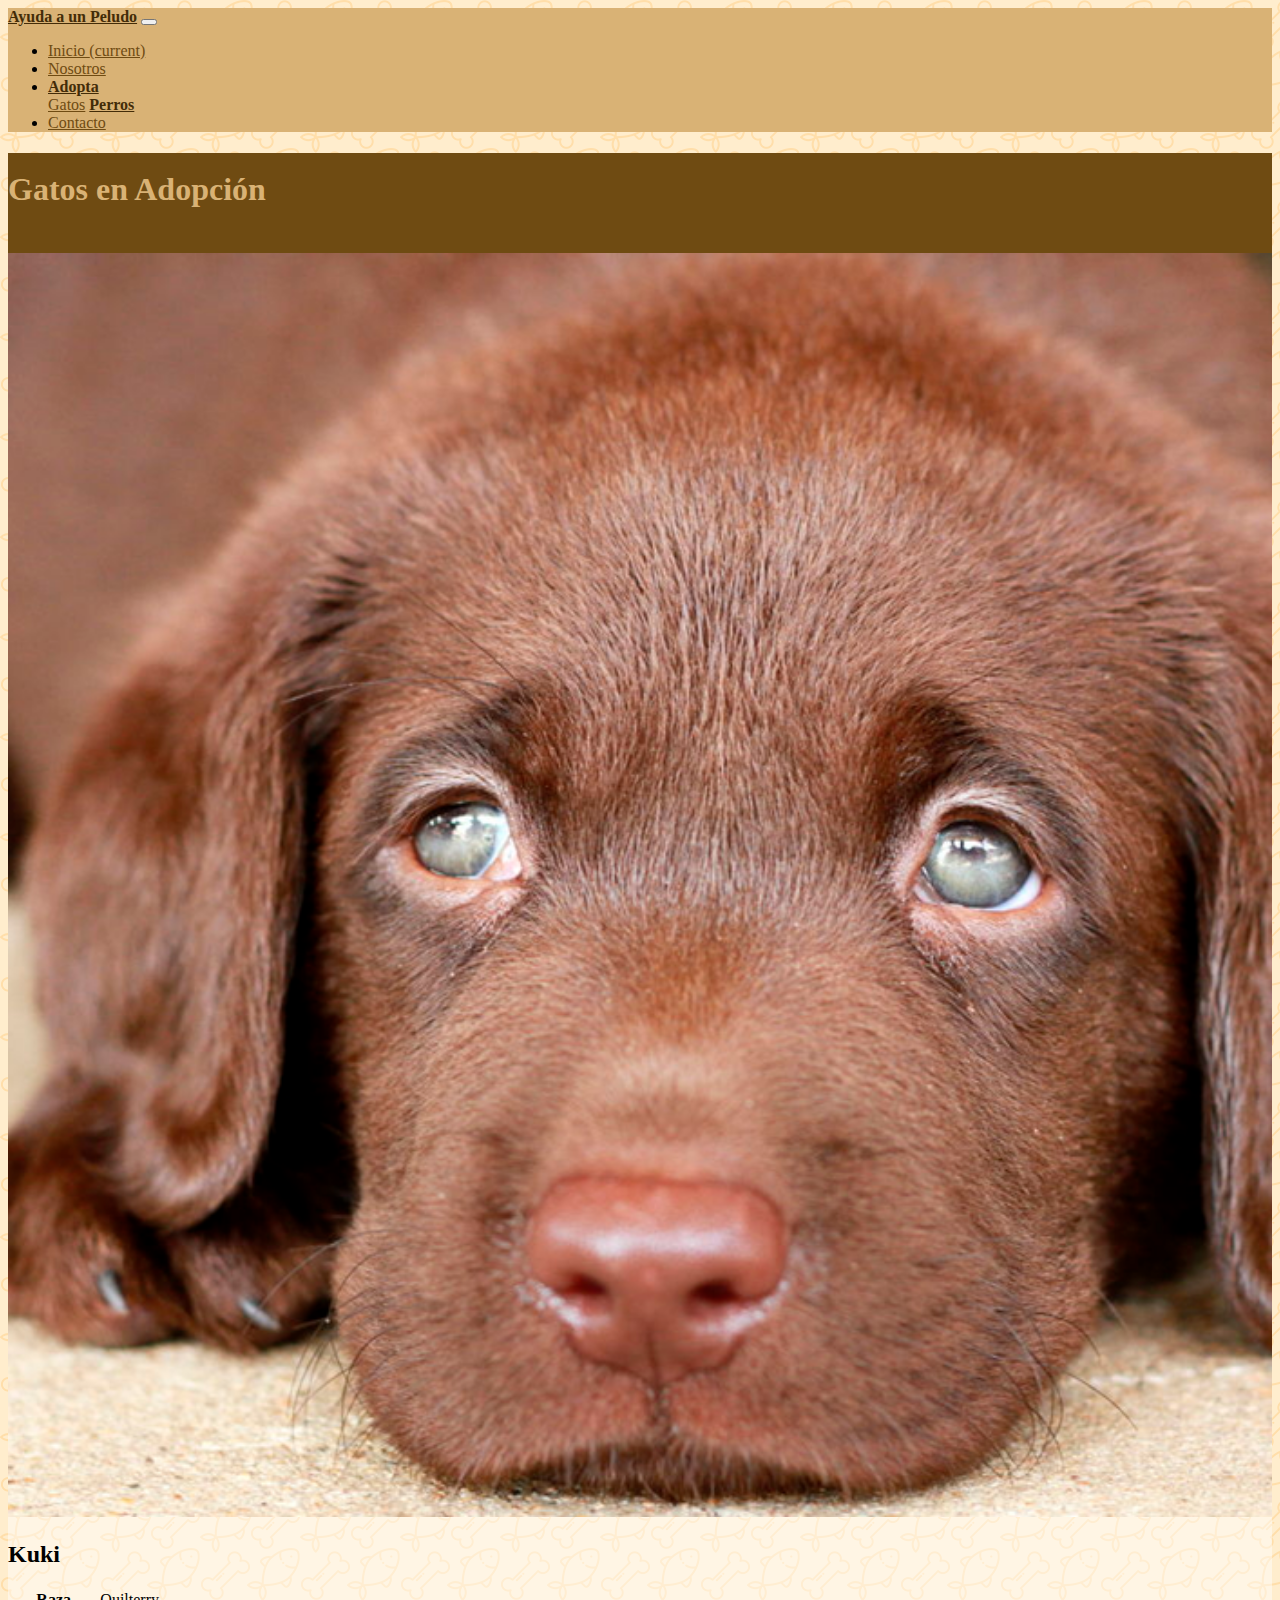
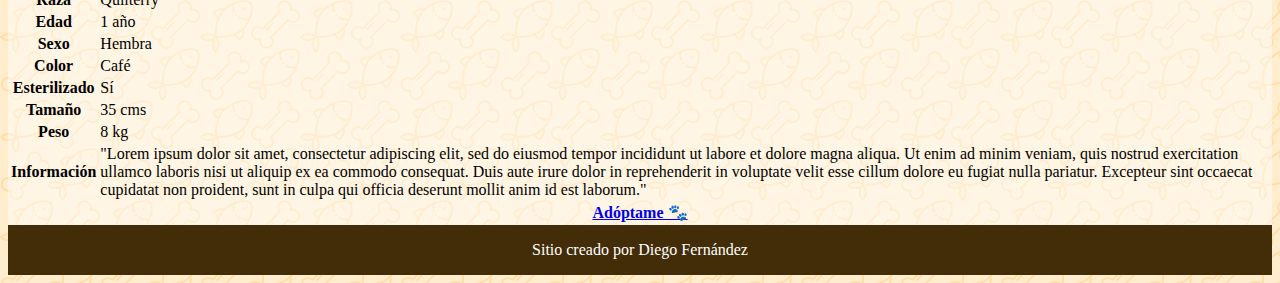
<file: fichas/perros/zamara.html>
<!DOCTYPE html>
<html lang="es">
<head>
    <meta charset="UTF-8">
    <meta name="viewport" content="width=device-width, initial-scale=1.0">
    <title>ONG Ayuda a un Peludo - Perros - Zamara</title>
    <link rel="stylesheet" href="https://cdn.jsdelivr.net/npm/bootstrap@4.6.2/dist/css/bootstrap.min.css" integrity="sha384-xOolHFLEh07PJGoPkLv1IbcEPTNtaed2xpHsD9ESMhqIYd0nLMwNLD69Npy4HI+N" crossorigin="anonymous">
    <link rel="stylesheet" href="/assets/css/styles.css">
</head>
<body>
    <nav class="navbar navbar-expand-lg navbar-light fixed-top nav-color">
        <a class="navbar-brand nav-txt-color-a" href="#">Ayuda a un Peludo</a>
        <button class="navbar-toggler" type="button" data-toggle="collapse" data-target="#navbarSupportedContent" aria-controls="navbarSupportedContent" aria-expanded="false" aria-label="Toggle navigation">
            <span class="navbar-toggler-icon"></span>
        </button>
        <div class="collapse navbar-collapse" id="navbarSupportedContent">
            <ul class="navbar-nav">
                <li class="nav-item active">
                    <a class="nav-link nav-txt-color-b" href="/index.html">Inicio <span class="sr-only">(current)</span></a>
                </li>
                <li class="nav-item">
                    <a class="nav-link nav-txt-color-b" href="/nosotros.html">Nosotros</a>
                </li>
                <li class="nav-item dropdown">
                    <a class="nav-link dropdown-toggle nav-txt-color-a" href="#" role="button" data-toggle="dropdown" aria-expanded="false">
                    Adopta
                    </a>
                    <div class="dropdown-menu">
                    <a class="dropdown-item nav-txt-color-b" href="/gatos.html">Gatos</a>
                    <a class="dropdown-item nav-txt-color-a" href="/perros.html">Perros</a>
                    </div>
                </li>
                <li class="nav-item">
                    <a class="nav-link nav-txt-color-b" href="/contacto.html">Contacto</a>
                </li>
            </ul>
        </div>
    </nav>
    <header class="subsection mt-5 text-center">
        <h1 class="h1 text-wrap">Gatos en Adopción</h1>
    </header>
    <main class="container">
        <div class="row mx-auto section2 p-3">
            <div class="col-xl-6 col-lg-6 col-md-6 col-sm-12 col-xs-12">
                <img src="/assets/img/perros/kuki.png" class="rounded-circle" alt="Amigos">
            </div>
            <div class="col-xl-6 col-lg-6 col-md-6 col-sm-12 col-xs-12 ficha">
                <h2 class="text-uppercase">Kuki</h2>
                <table class="table table-bordered">
                    <tbody>
                        <tr>
                          <th scope="row">Raza</th>
                          <td>Quilterry</td>
                        </tr>
                        <tr>
                          <th scope="row">Edad</th>
                          <td>1 año</td>
                        </tr>
                        <tr>
                            <th scope="row">Sexo</th>
                            <td>Hembra</td>
                          </tr>
                        <tr>
                          <th scope="row">Color</th>
                          <td>Café</td>
                        </tr>
                        <tr>
                            <th scope="row">Esterilizado</th>
                            <td>Sí</td>
                          </tr>
                        <tr>
                            <th scope="row">Tamaño</th>
                            <td>35 cms</td>
                        </tr>
                        <tr>
                            <th scope="row">Peso</th>
                            <td>8 kg</td>
                        </tr>
                        <tr>
                            <th scope="row">Información</th>
                            <td>"Lorem ipsum dolor sit amet, consectetur adipiscing elit, sed do eiusmod tempor incididunt ut labore et dolore magna aliqua. Ut enim ad minim veniam, quis nostrud exercitation ullamco laboris nisi ut aliquip ex ea commodo consequat. Duis aute irure dolor in reprehenderit in voluptate velit esse cillum dolore eu fugiat nulla pariatur. Excepteur sint occaecat cupidatat non proident, sunt in culpa qui officia deserunt mollit anim id est laborum."</td>
                        </tr>
                        <tr>
                            <th colspan="2"><a href="/contacto.html" class="btn btn-primary">Adóptame 🐾</a></th>
                        </tr>
                      </tbody>
                    
                </table>
            </div>
        </div>
    </main>
    <footer class="footer">
        <p>Sitio creado por Diego Fernández</p>
    </footer>
<script src="https://cdn.jsdelivr.net/npm/jquery@3.5.1/dist/jquery.slim.min.js" integrity="sha384-DfXdz2htPH0lsSSs5nCTpuj/zy4C+OGpamoFVy38MVBnE+IbbVYUew+OrCXaRkfj" crossorigin="anonymous"></script>
<script src="https://cdn.jsdelivr.net/npm/bootstrap@4.6.2/dist/js/bootstrap.bundle.min.js" integrity="sha384-Fy6S3B9q64WdZWQUiU+q4/2Lc9npb8tCaSX9FK7E8HnRr0Jz8D6OP9dO5Vg3Q9ct" crossorigin="anonymous"></script>
</body>
</html>
</file>
<file: assets/css/styles.css>
body {
    background-image: url(/assets/img/bg.png);
}
.nav-color {
    background-color: #d9b275;
}
.nav-txt-color-a {
    color:#432c08 !important;
    font-weight: 600;
}
.nav-txt-color-b {
    color:#6f4b12 !important;
}
.section1 {
    background-color: #6f4b122d;
}
.overlink {
    position: absolute;
    width:100%;
    height:200px;
    opacity: 0;
    background-color: rgba(255, 255, 255, 0.442);
}
.overlink:hover{
    cursor: pointer;
    opacity:1;
    transition: .2s ease;
}
.overlink-100 {
    position: absolute;
    width:100%;
    height:100%;
    opacity: 0;
    background-color: rgba(255, 255, 255, 0.442);
    
}
.overlink-100 a {
    color:#6f4b12;
    text-decoration: none;
    display:flex; 
    height:20px; 
    align-items: center;
    justify-content: center;
    padding-top:50%;
    font-size: large;
    font-weight: 700;
}
.overlink-100:hover{
    cursor: pointer;
    opacity:1;
    transition: .2s ease;
    
}
.section2 {
    background-color: rgba(255, 255, 255, 0.463);
}
.section2-text {
    display:flex;
    flex-direction: column;
    justify-content: center;
    align-items: center;
}
.section2 img {
    width:100%;
}
.footer {
    display:flex;
    justify-content:space-around;
    background-color:#432c08;
    color: white;
    margin: 0 auto;
}
.subsection {
    background-color:#6f4b12;
    color:#d9b275;
    height:100px;
}
.subsection h1 {
    padding-top:18px;
}
.ficha {
    display:flex;
    flex-direction: column;
    justify-content: center;
}
.contacto-img {
    width:60% !important;
    margin-bottom:1rem;
}
</file>
